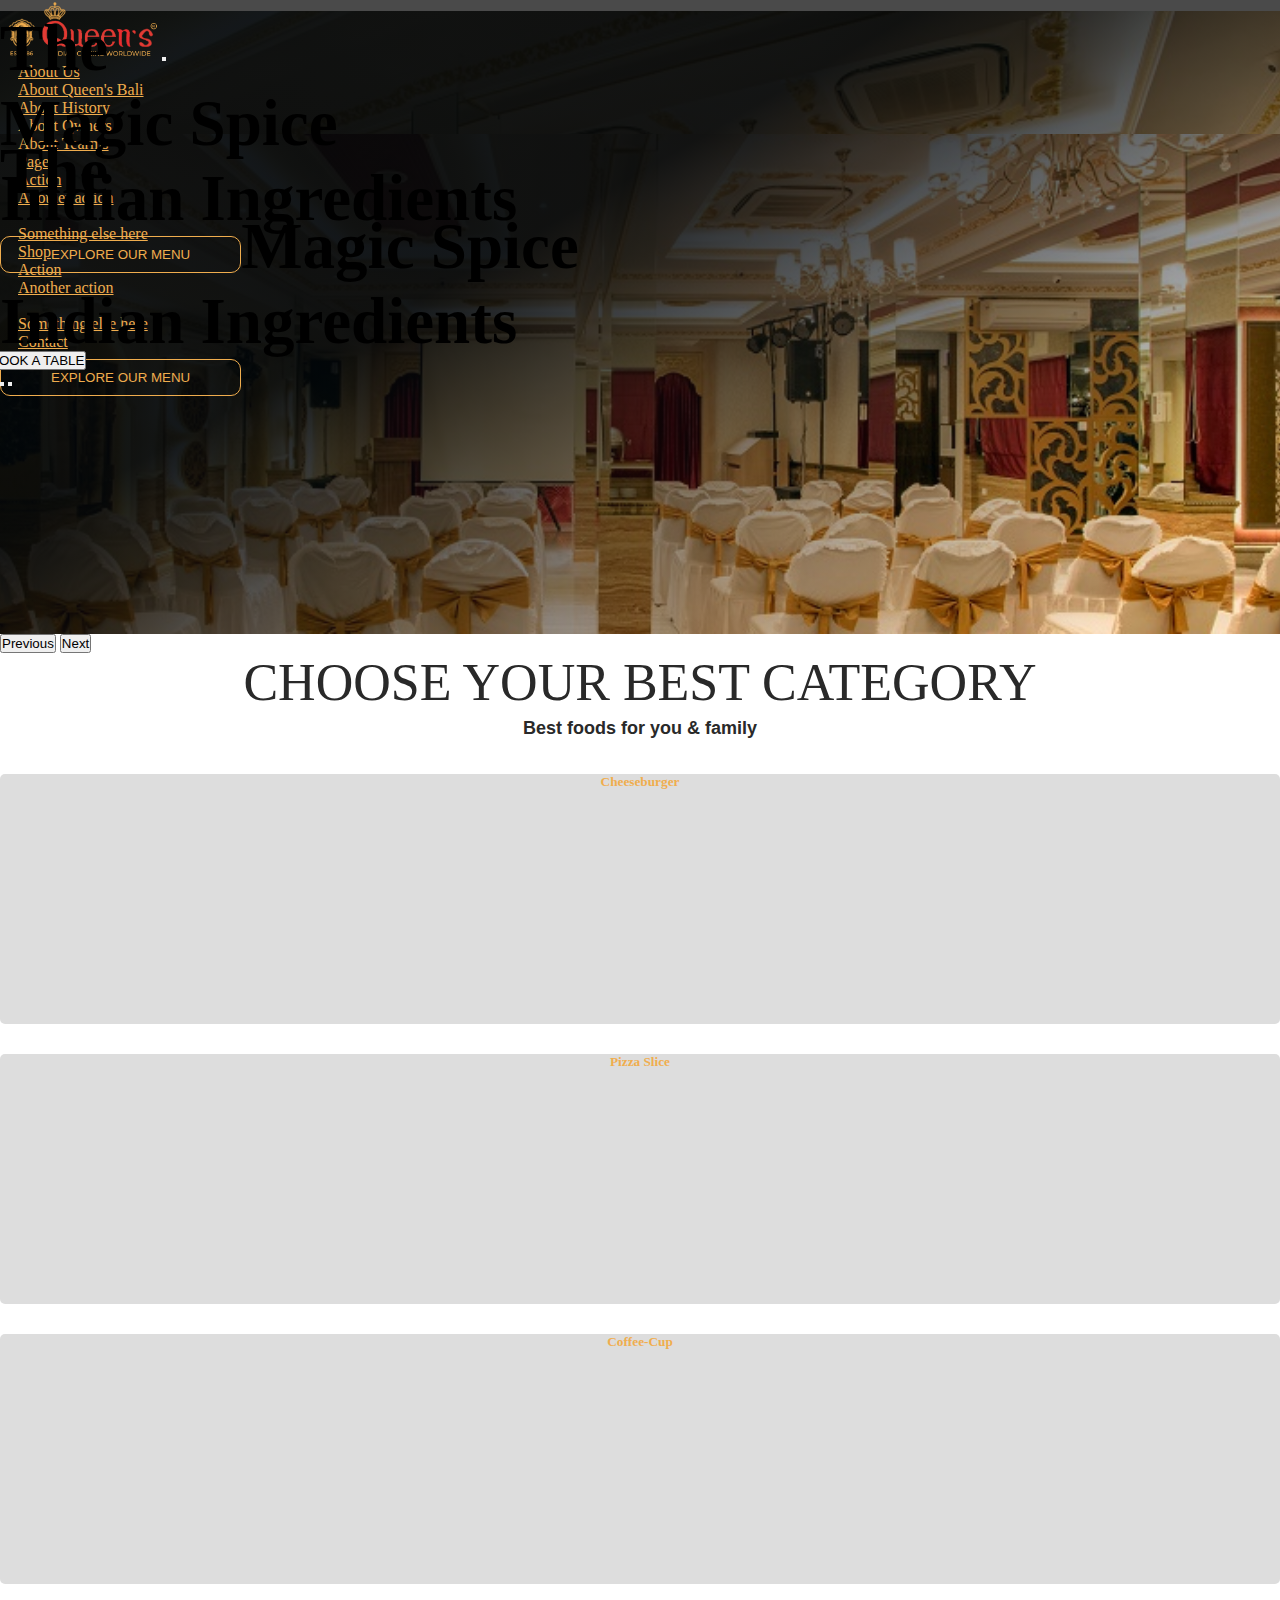
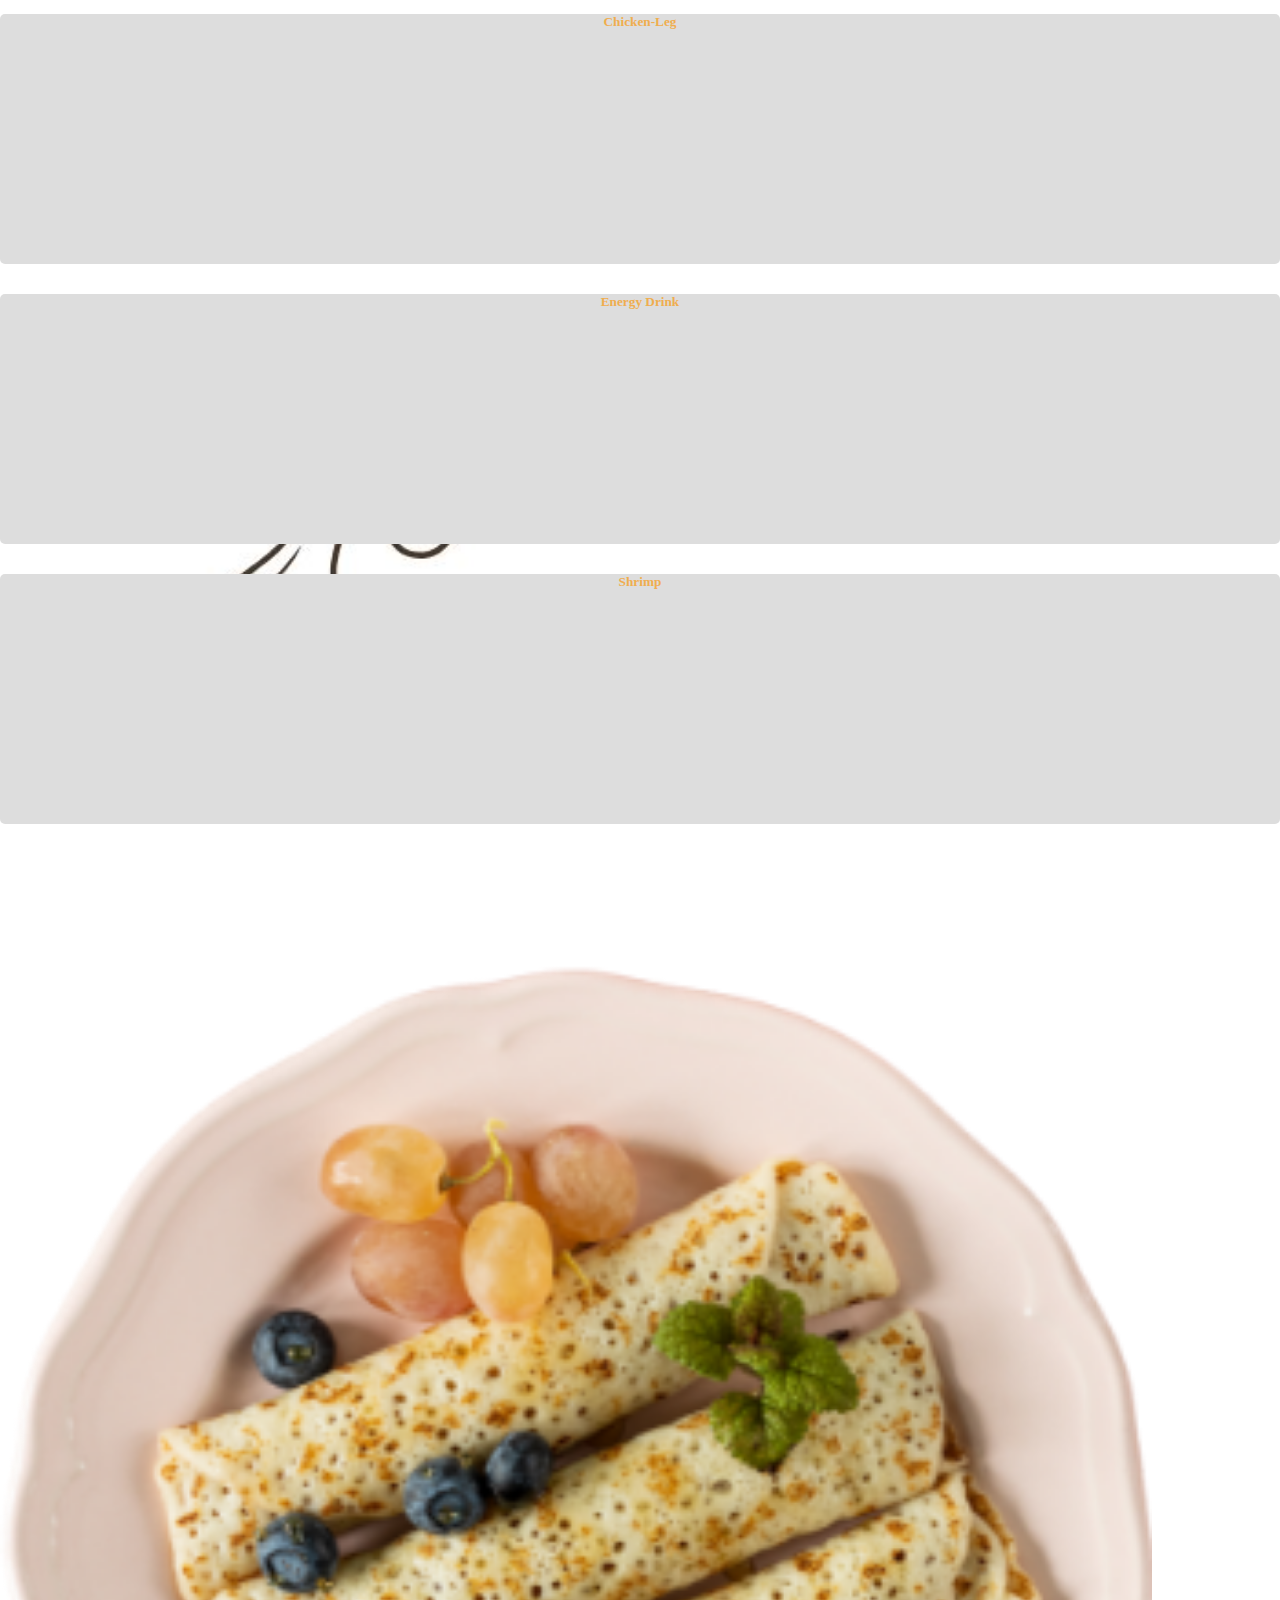
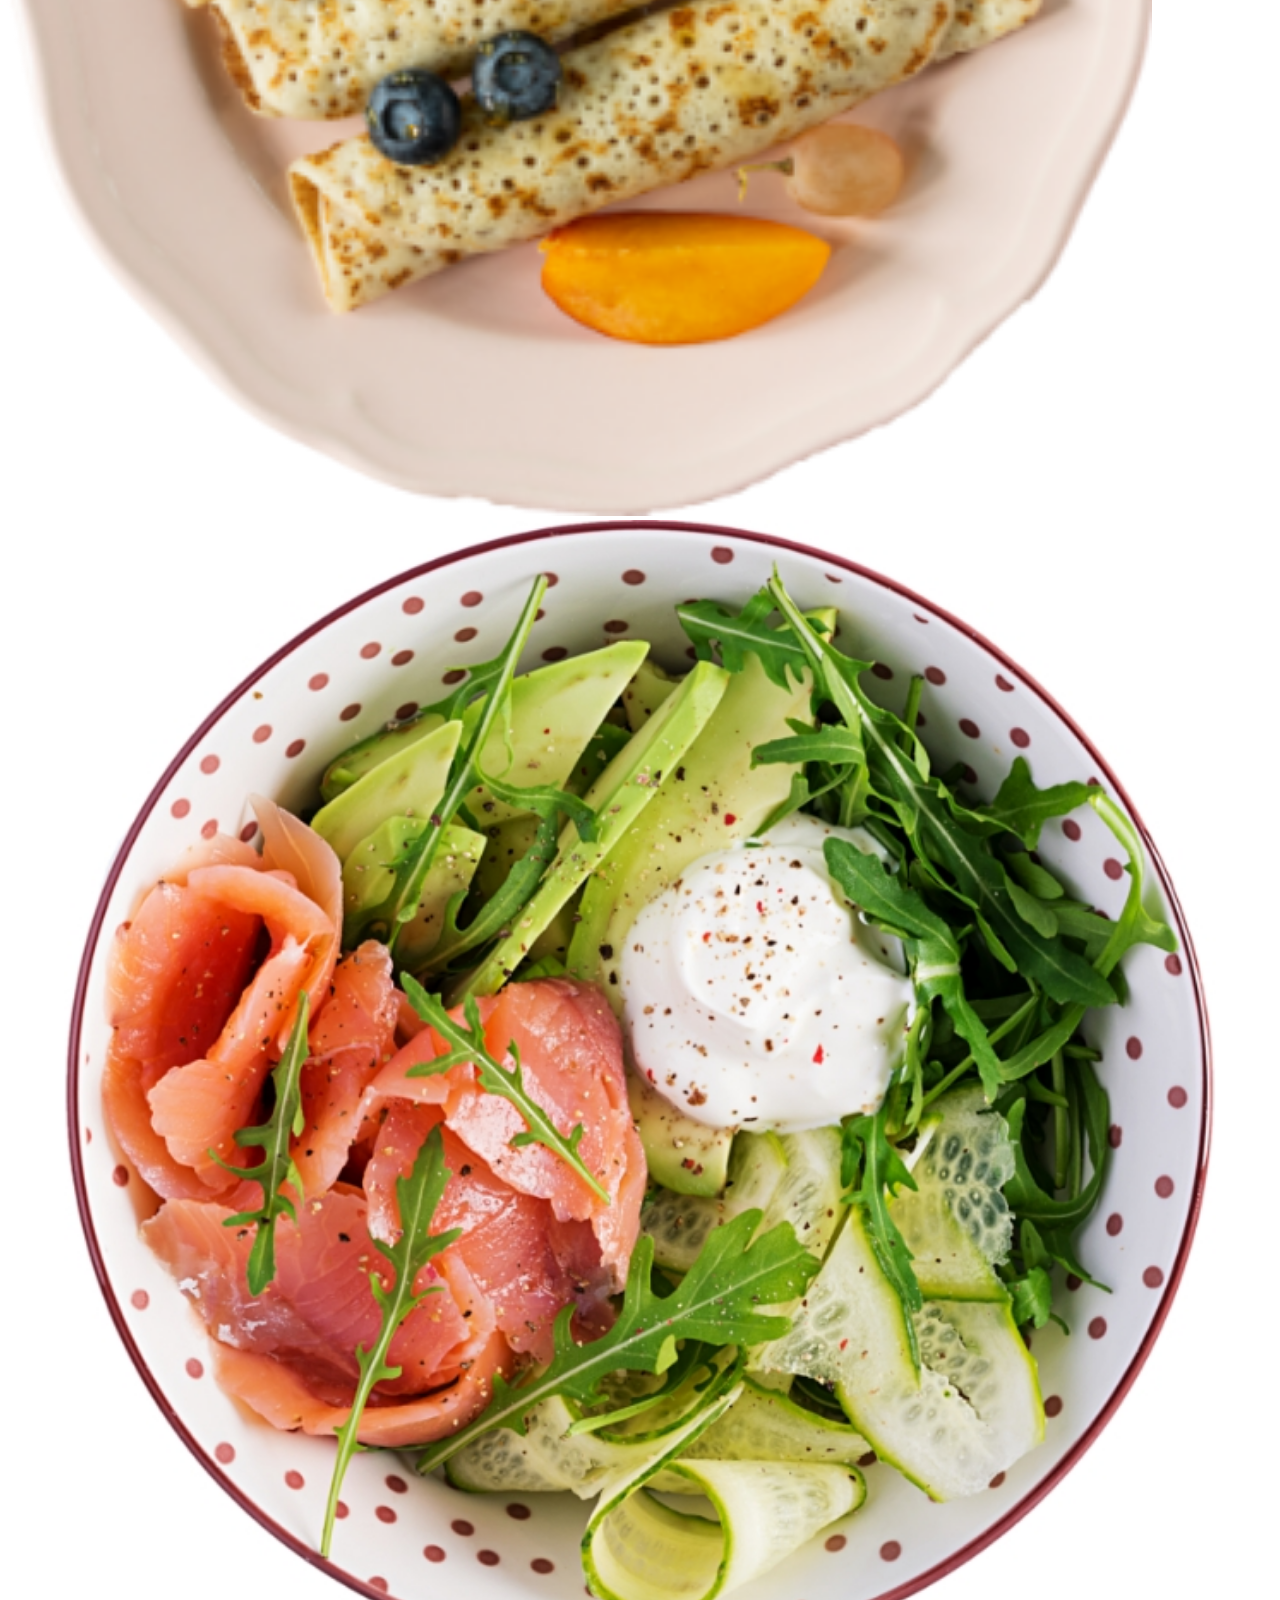
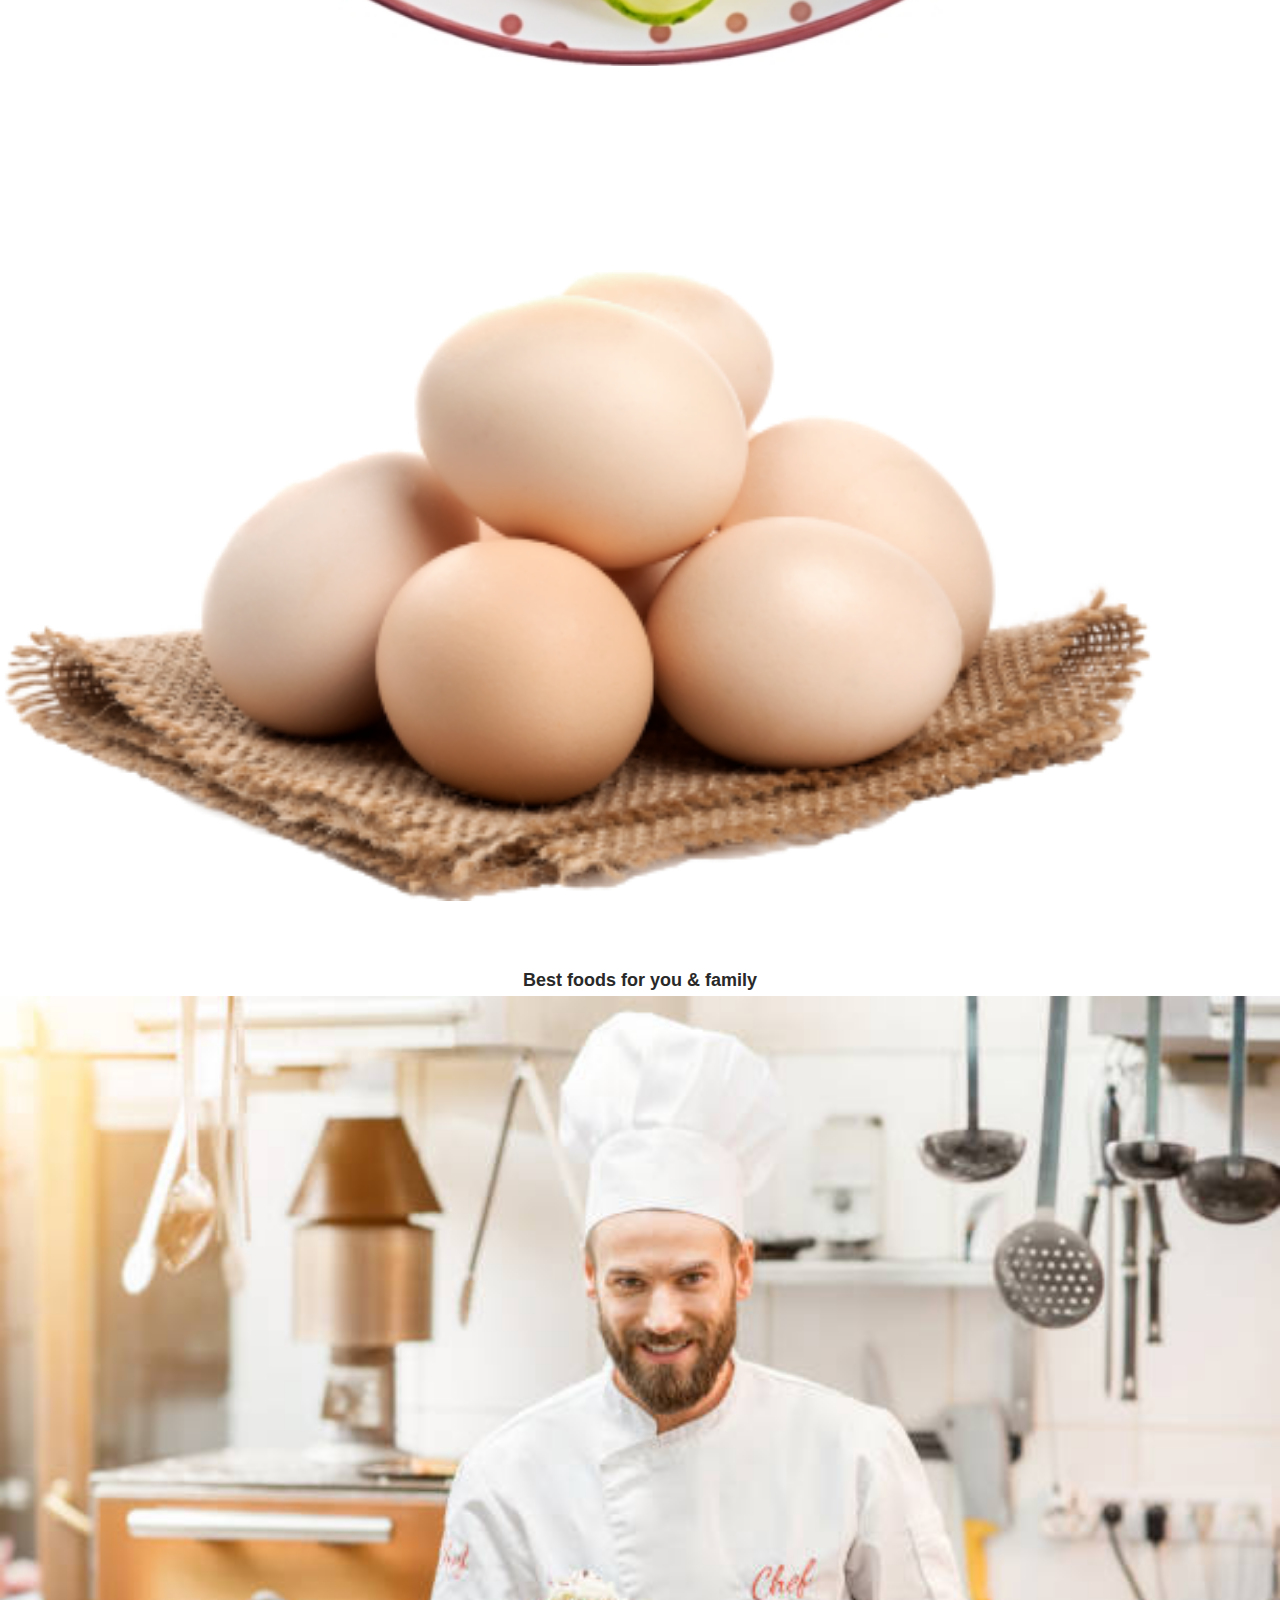
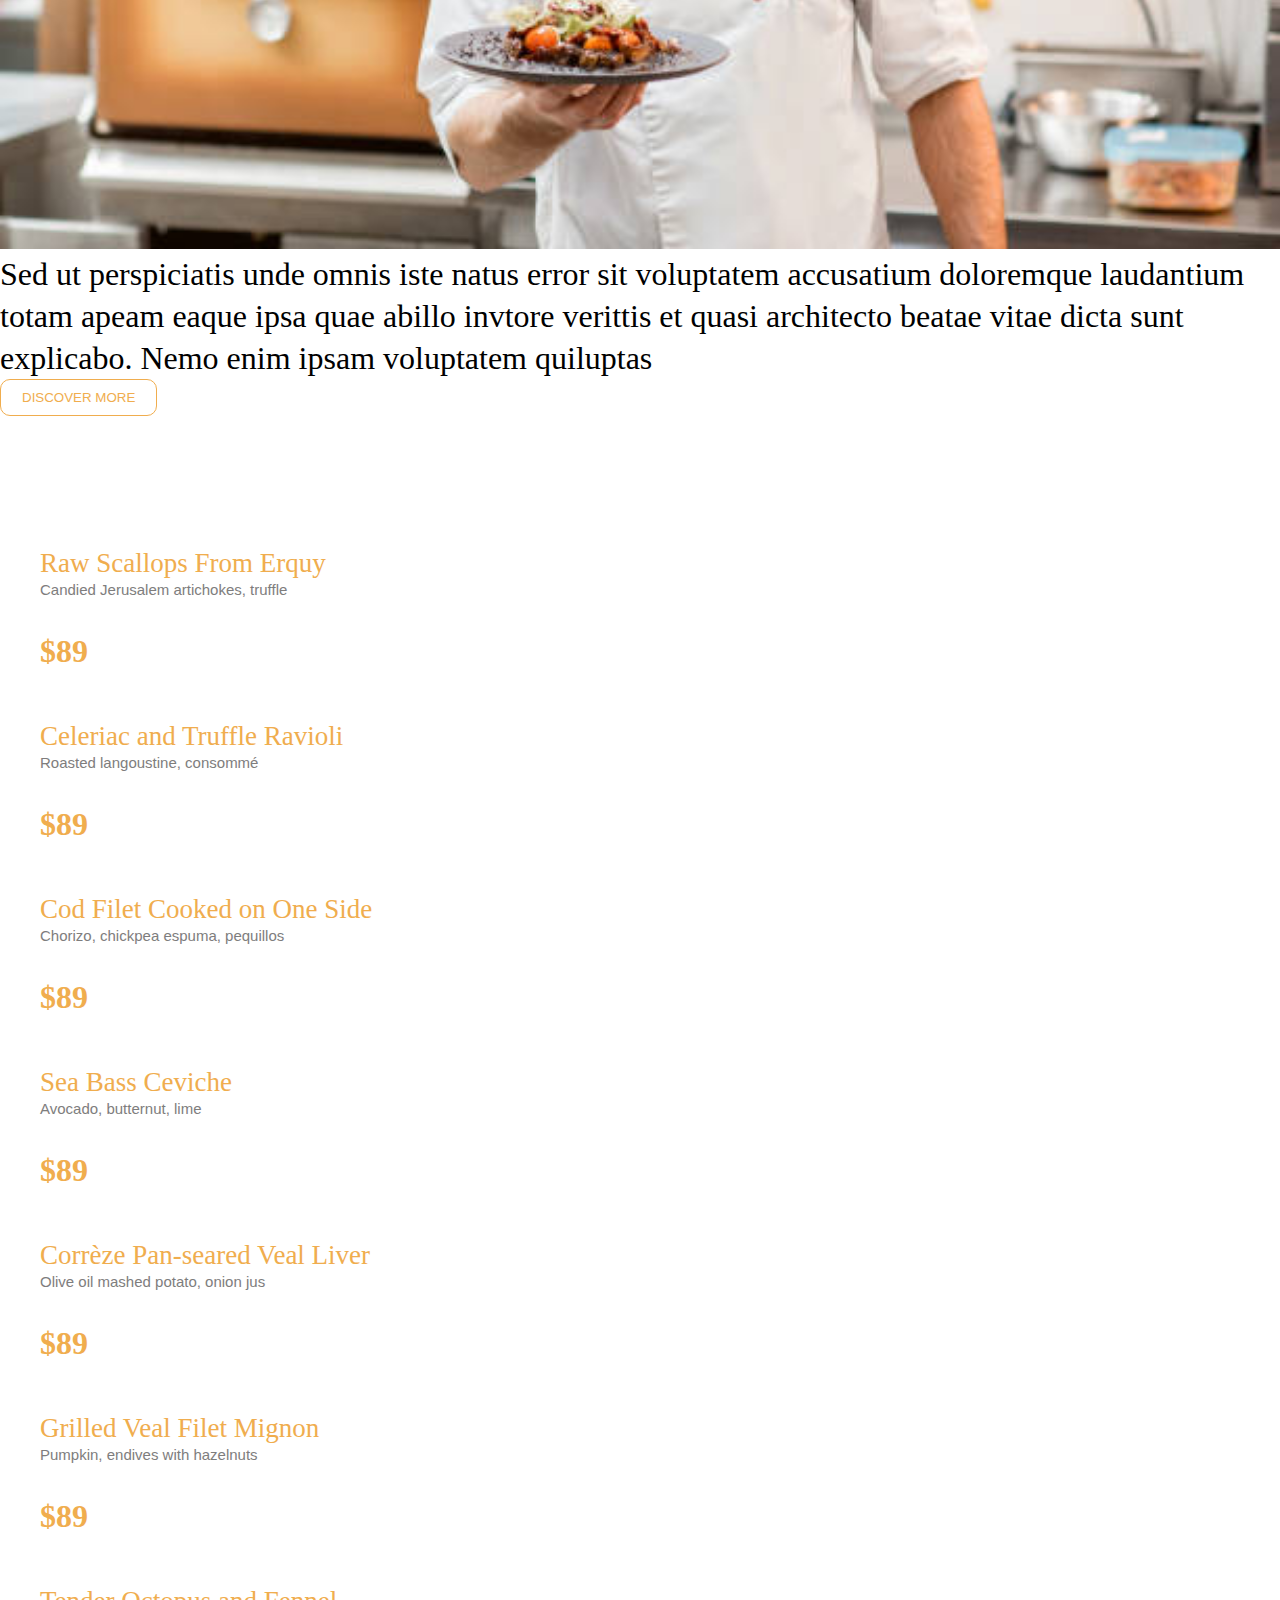
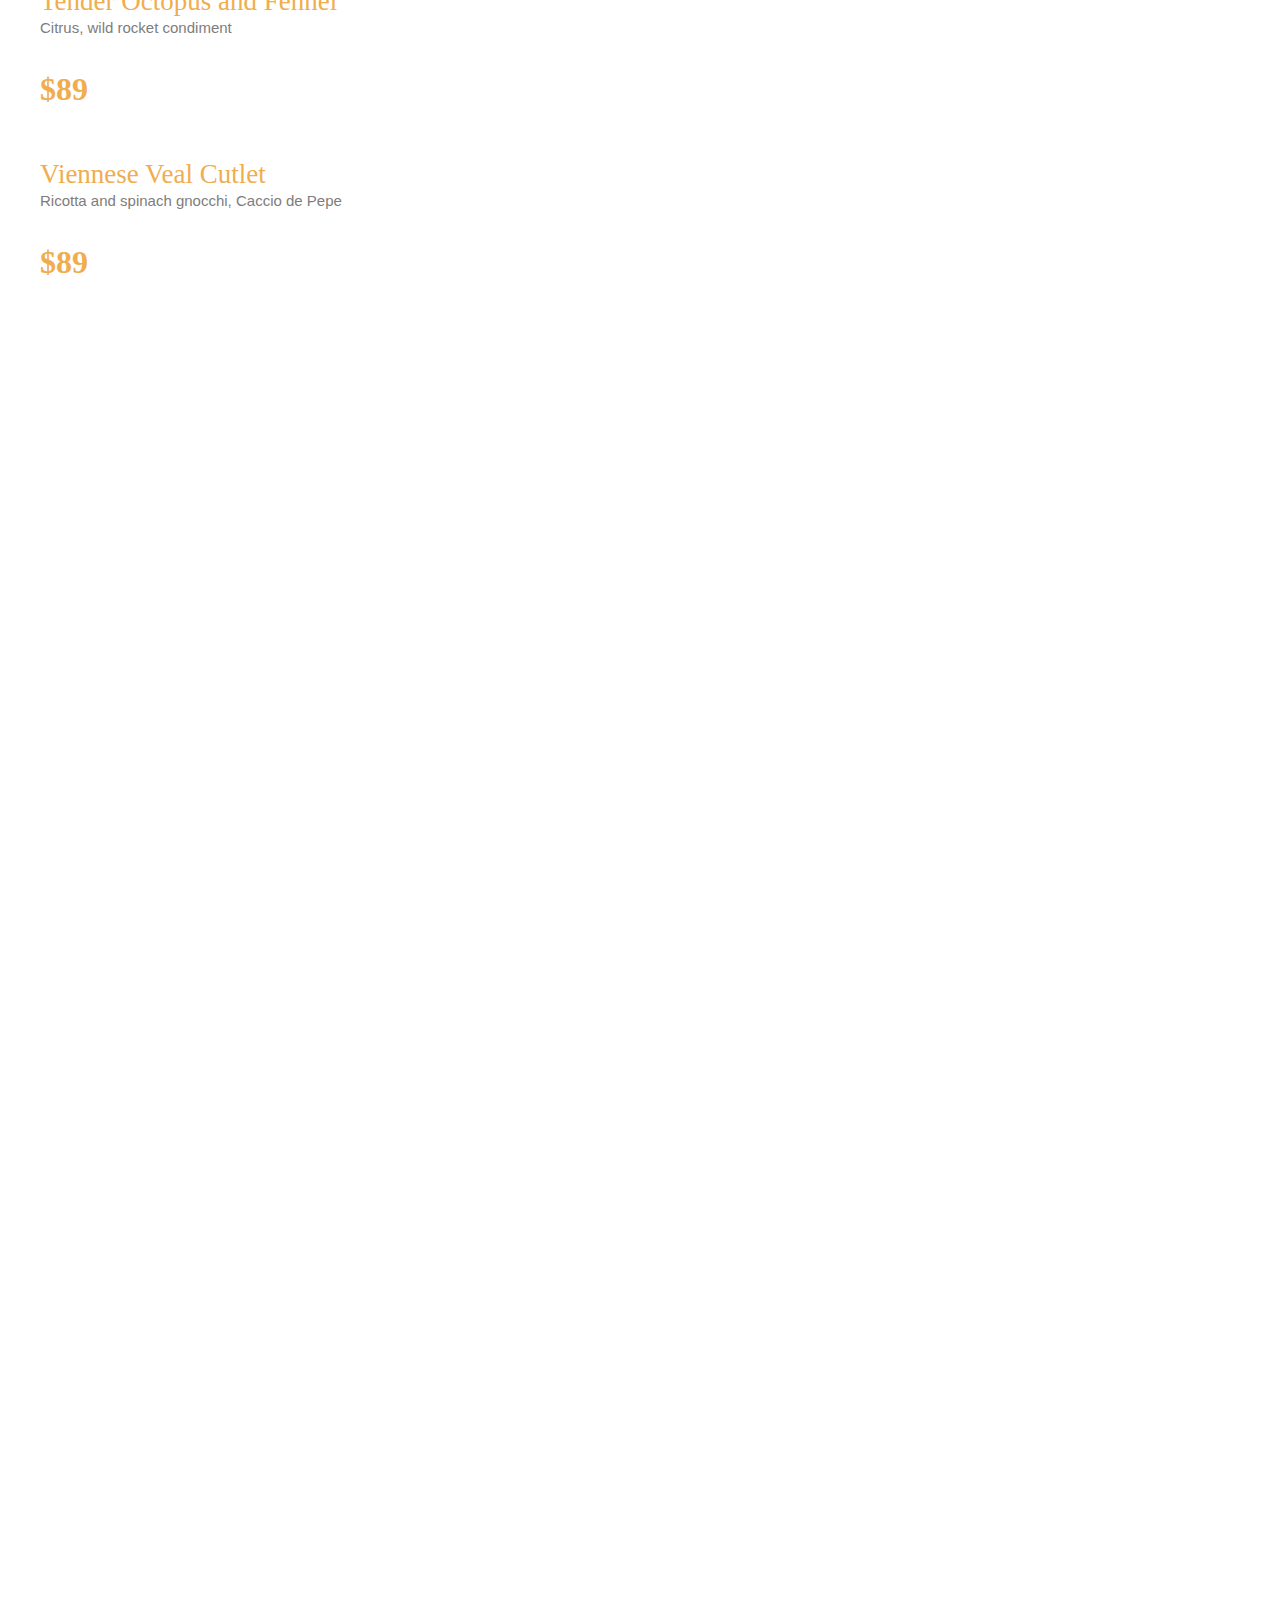
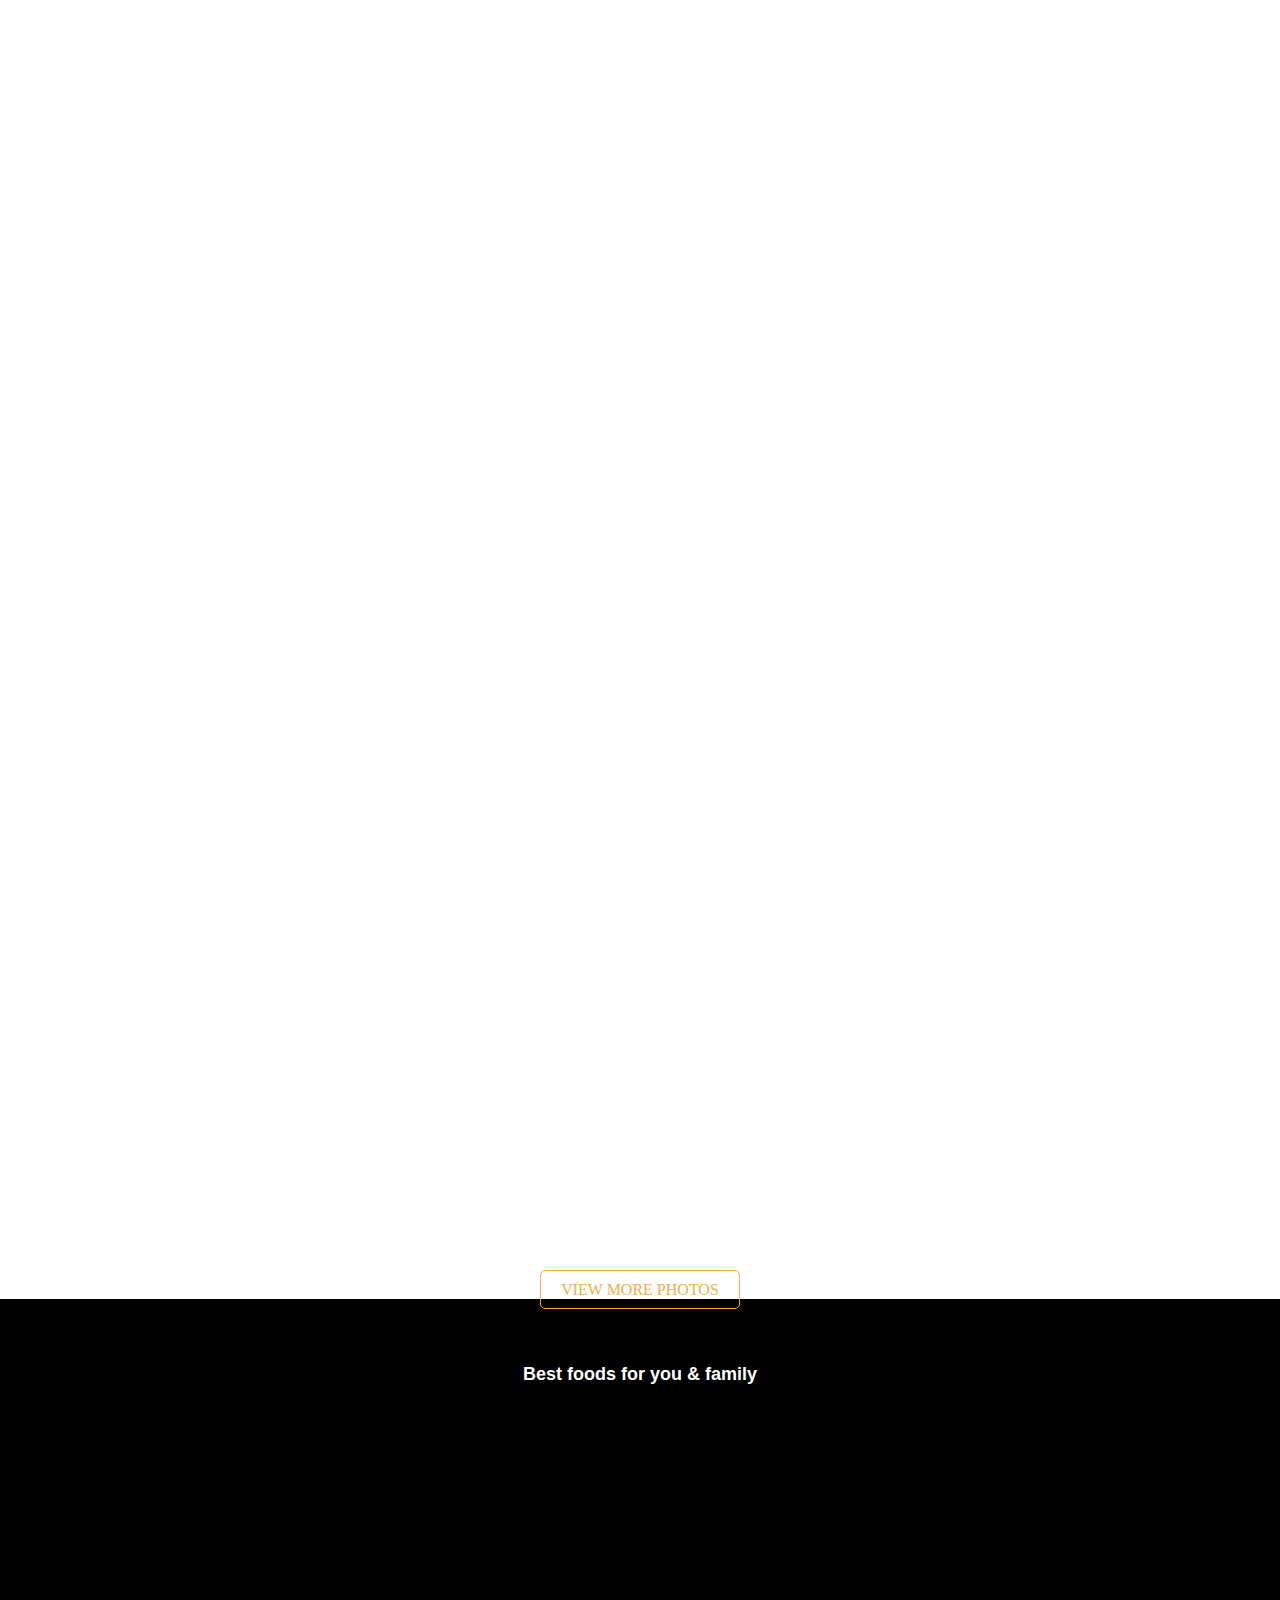
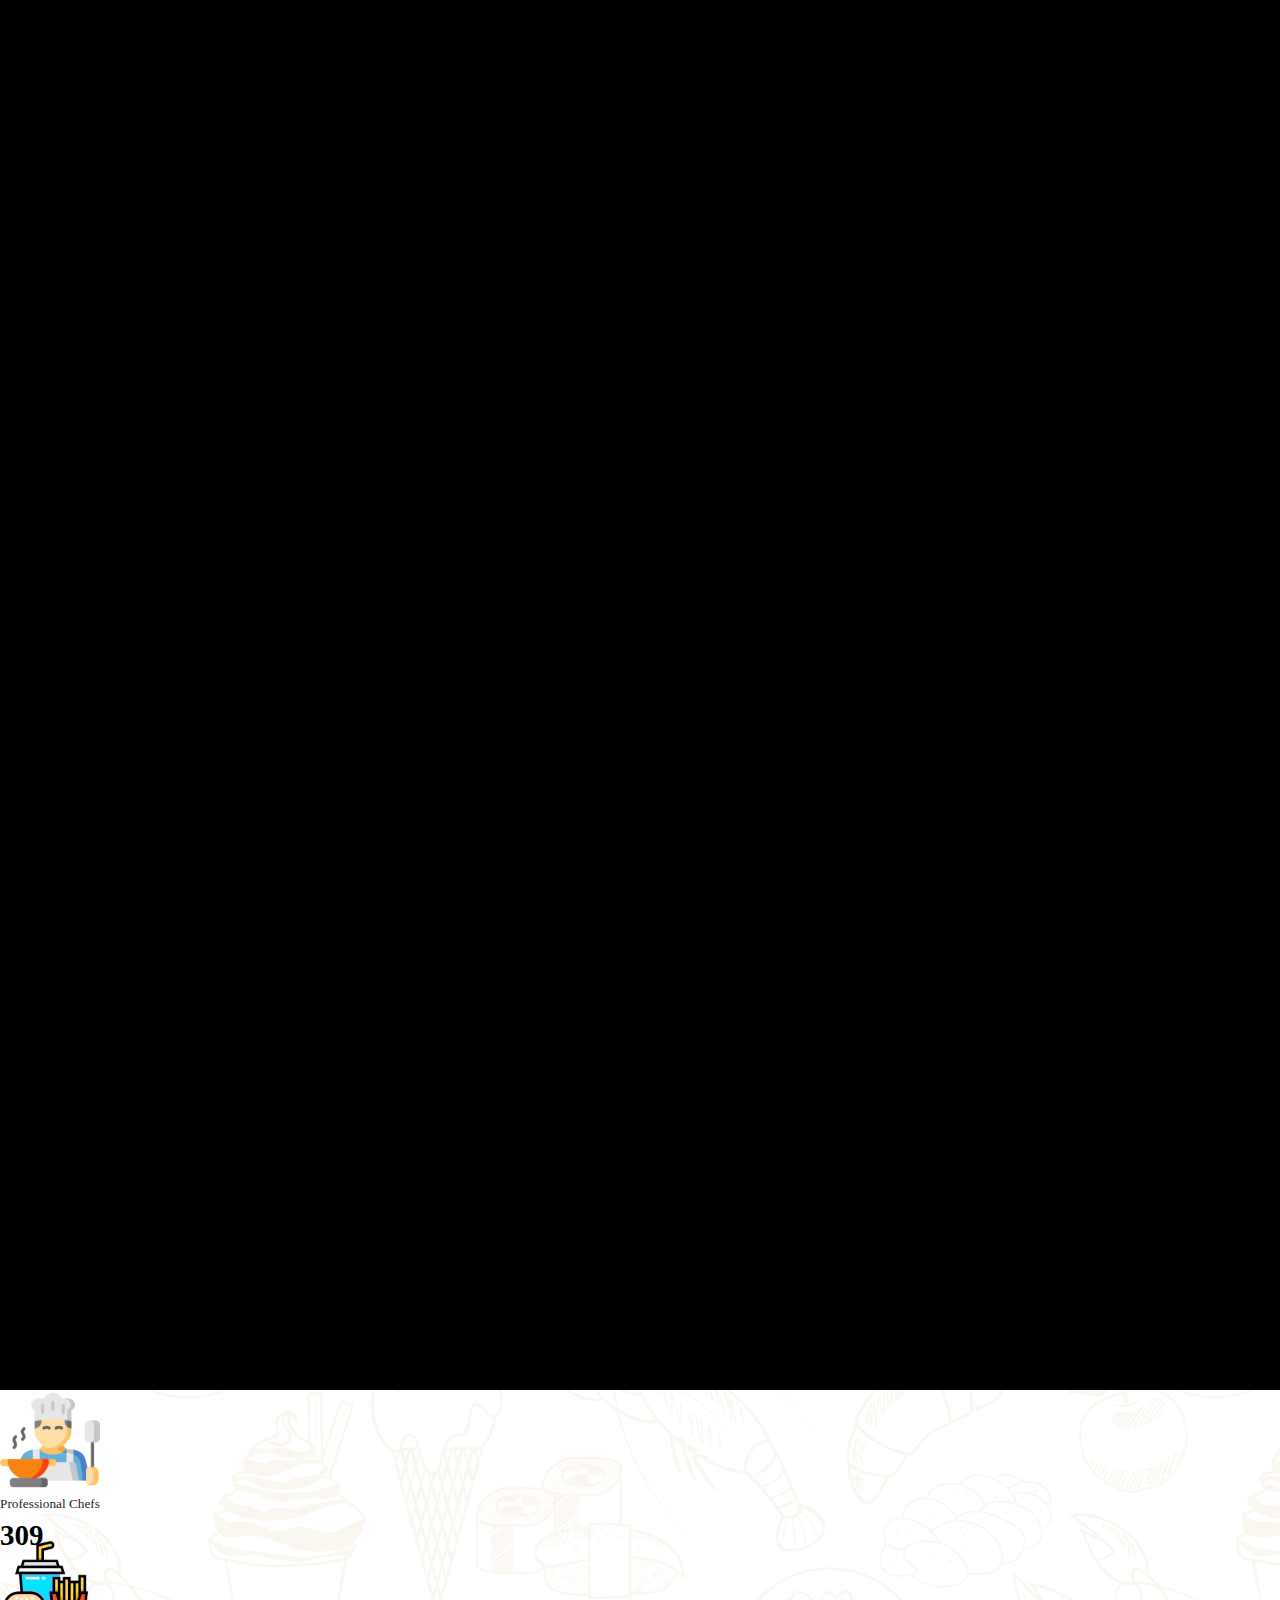
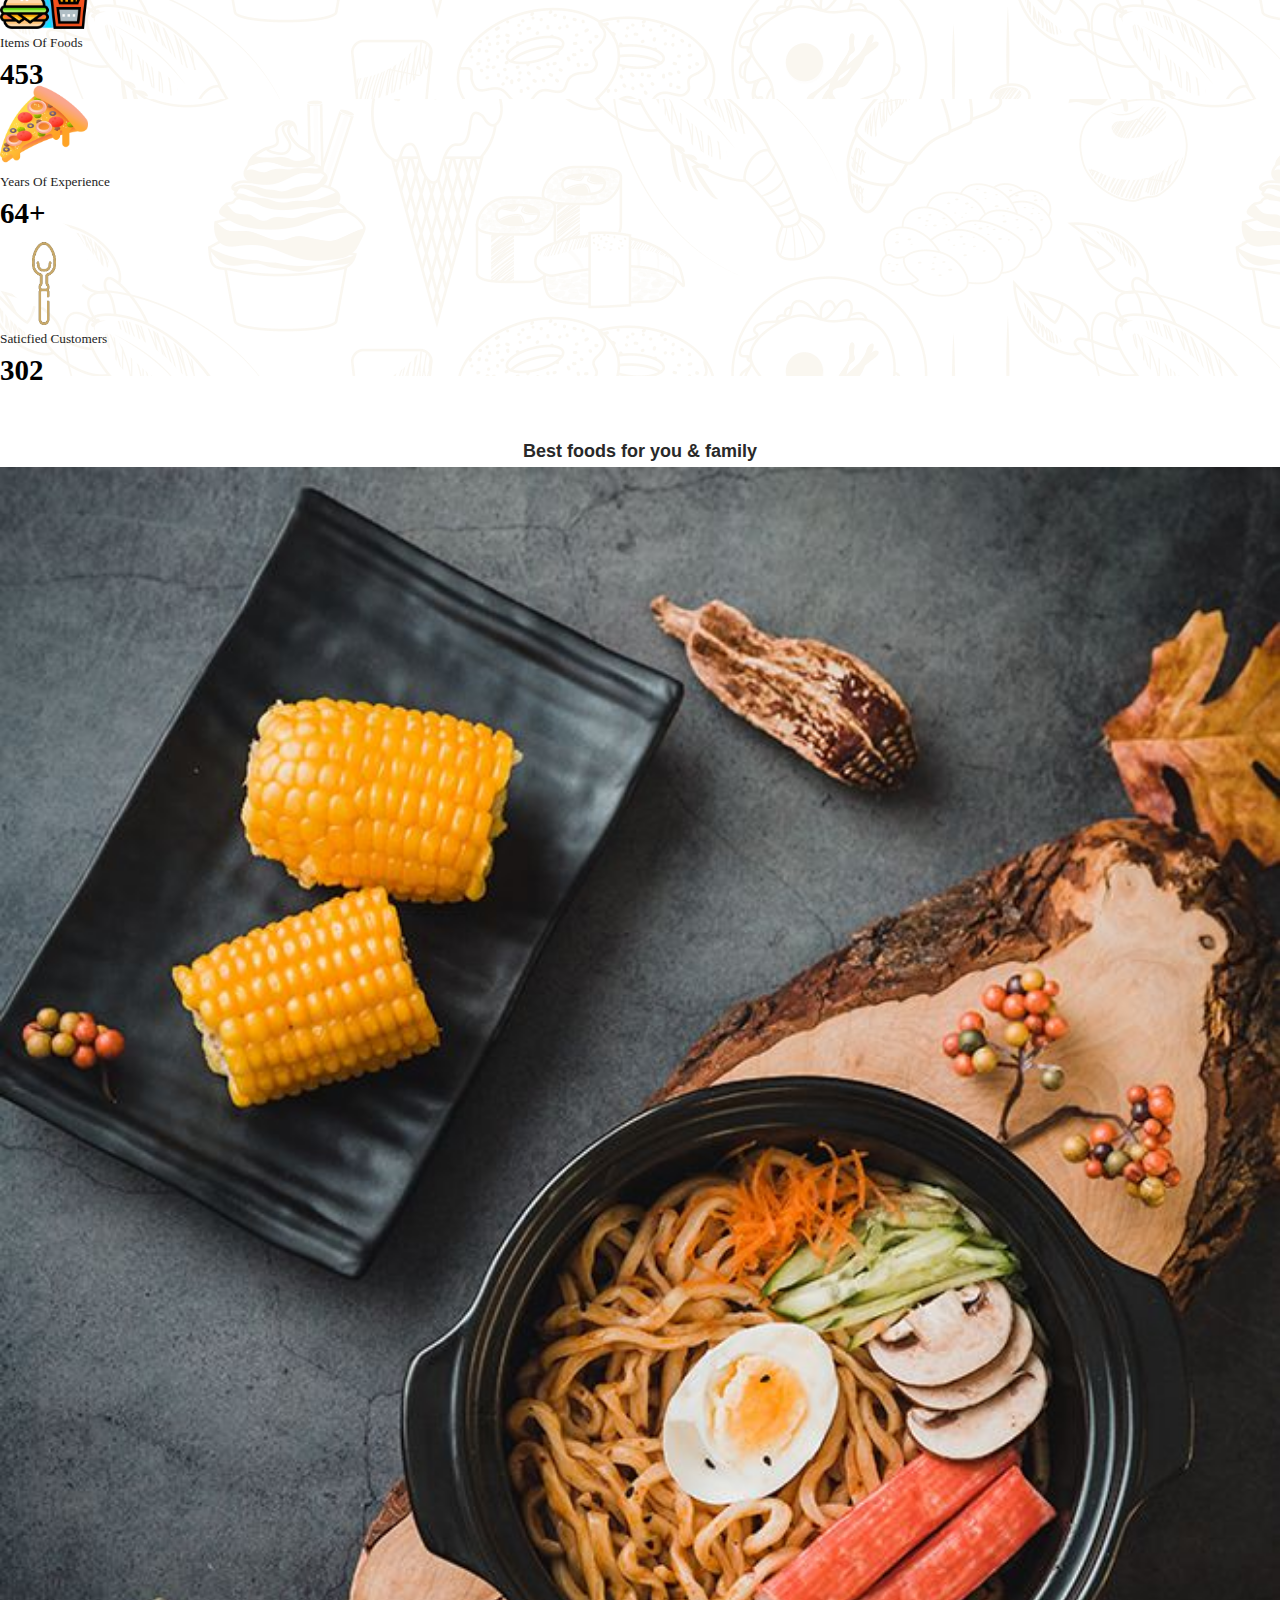
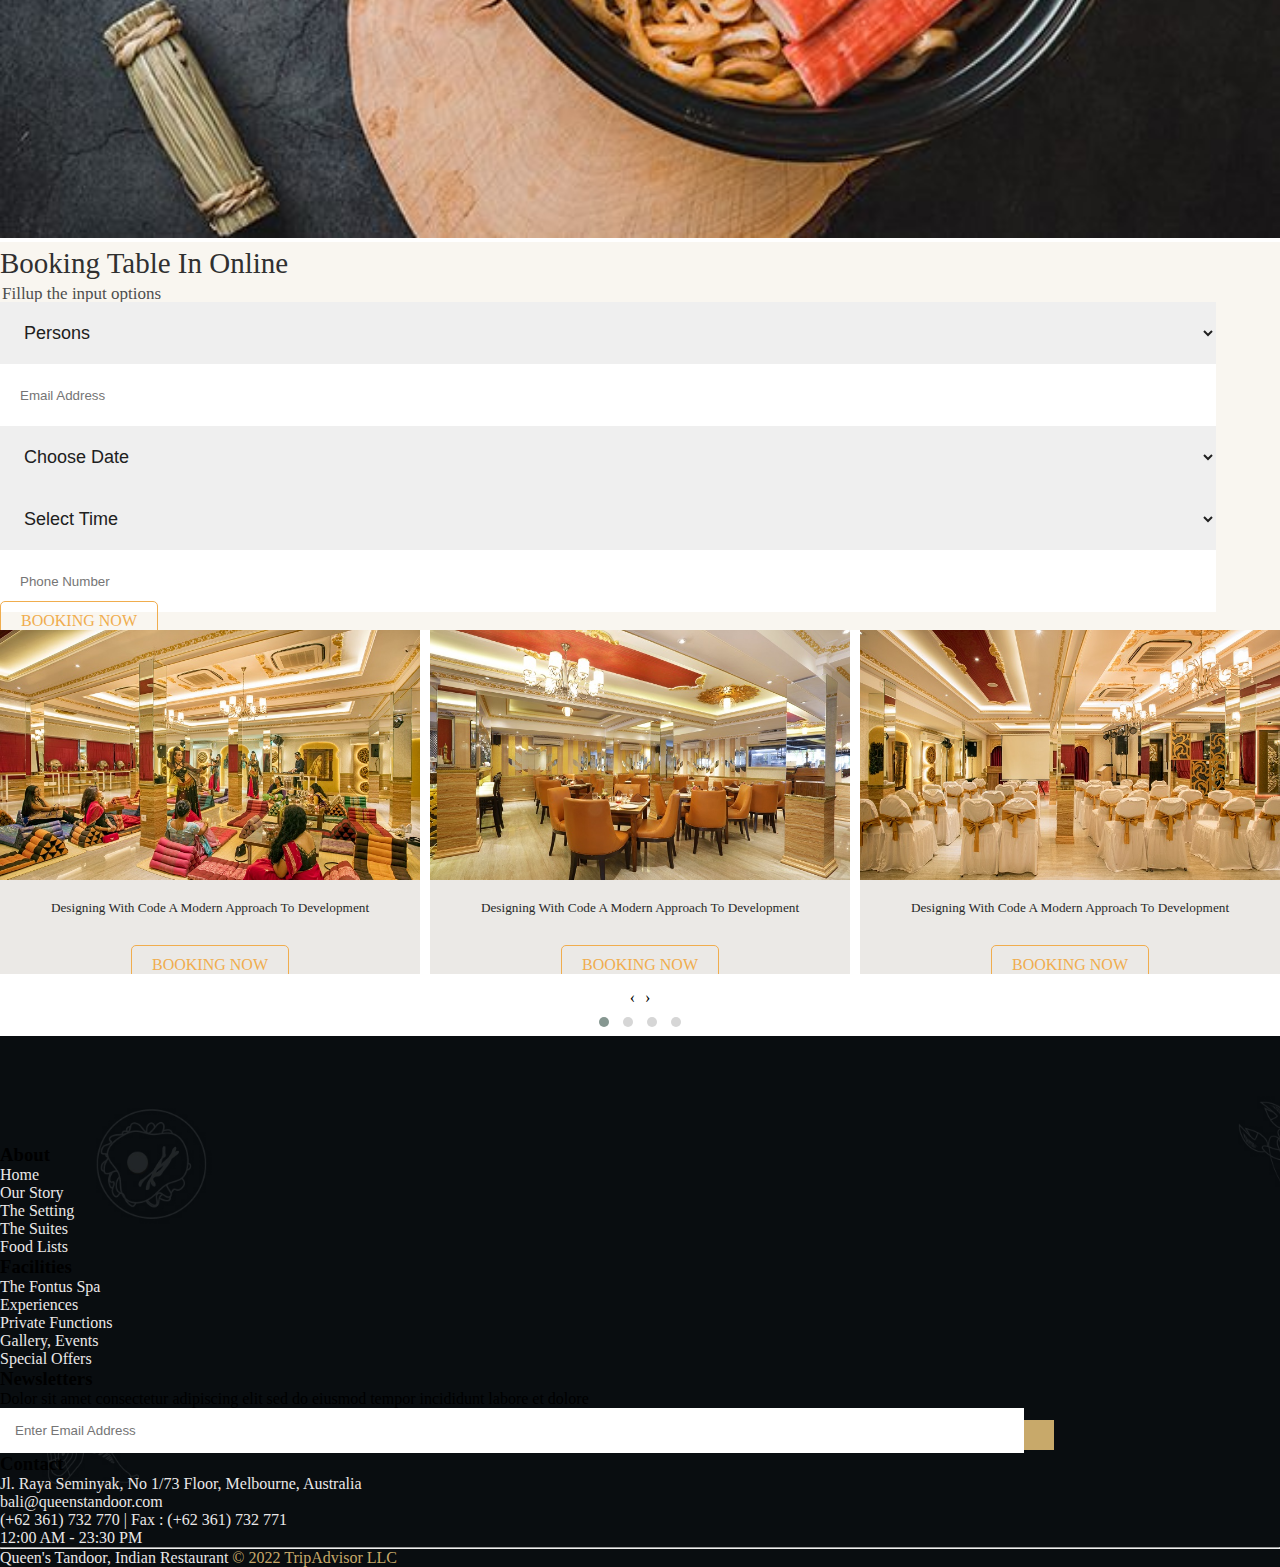
<file: index.html>
<!doctype html>
<html lang="en">
  <head>
    <title>Queen Hostel</title>
    <meta charset="utf-8">
    <meta name="viewport" content="width=device-width, initial-scale=1, shrink-to-fit=no">
    <link rel="stylesheet" href="https://cdn.jsdelivr.net/npm/bootstrap@5.2.0-beta1/dist/css/bootstrap.min.css"  integrity="sha384-0evHe/X+R7YkIZDRvuzKMRqM+OrBnVFBL6DOitfPri4tjfHxaWutUpFmBp4vmVor" crossorigin="anonymous">
    <link rel="stylesheet" href="queen_wolrd_wide.css">
    <link rel="stylesheet" href="https://cdnjs.cloudflare.com/ajax/libs/font-awesome/6.1.2/css/all.min.css" integrity="sha512-1sCRPdkRXhBV2PBLUdRb4tMg1w2YPf37qatUFeS7zlBy7jJI8Lf4VHwWfZZfpXtYSLy85pkm9GaYVYMfw5BC1A==" crossorigin="anonymous" referrerpolicy="no-referrer" />
    <link
    rel="stylesheet"
    href="https://cdnjs.cloudflare.com/ajax/libs/animate.css/4.1.1/animate.min.css"
  />
  <link rel="stylesheet" href="https://cdnjs.cloudflare.com/ajax/libs/OwlCarousel2/2.3.4/assets/owl.carousel.css" integrity="sha512-UTNP5BXLIptsaj5WdKFrkFov94lDx+eBvbKyoe1YAfjeRPC+gT5kyZ10kOHCfNZqEui1sxmqvodNUx3KbuYI/A==" crossorigin="anonymous" referrerpolicy="no-referrer" />
  <link rel="stylesheet" href="https://cdnjs.cloudflare.com/ajax/libs/OwlCarousel2/2.3.4/assets/owl.carousel.css" integrity="sha512-UTNP5BXLIptsaj5WdKFrkFov94lDx+eBvbKyoe1YAfjeRPC+gT5kyZ10kOHCfNZqEui1sxmqvodNUx3KbuYI/A==" crossorigin="anonymous" referrerpolicy="no-referrer" />
  <link rel="stylesheet" href="https://cdnjs.cloudflare.com/ajax/libs/OwlCarousel2/2.3.4/assets/owl.theme.default.css" integrity="sha512-OTcub78R3msOCtY3Tc6FzeDJ8N9qvQn1Ph49ou13xgA9VsH9+LRxoFU6EqLhW4+PKRfU+/HReXmSZXHEkpYoOA==" crossorigin="anonymous" referrerpolicy="no-referrer" />
  <link rel="stylesheet" href="https://unpkg.com/aos@next/dist/aos.css" />
  <link rel="shortcut icon" type="image/jpg" href="05.png"/>
</head>
  <body>

    <div class="container-fluid sticky-top">
        <nav class="navbar navbar-expand-lg navbar-light bg_set_first_cont">
            <div class="container-fluid">
              <a class="navbar-brand" href="#"><img src="07.png" alt="" width="150px" style="margin-left: 20px;"></a>
              <button class="navbar-toggler" type="button" data-bs-toggle="collapse" data-bs-target="#navbarSupportedContent" aria-controls="navbarSupportedContent" aria-expanded="false" aria-label="Toggle navigation">
                <span class="navbar-toggler-icon"></span>
              </button>
              <div class="collapse navbar-collapse mt-2 mx-4 " id="navbarSupportedContent">
                <ul class="navbar-nav me-auto mb-2 mb-lg-0">
                    <li class="nav-item dropdown">
                        <a class="nav-link dropdown-toggle" href="#" id="navbarDropdown" role="button" data-bs-toggle="dropdown" aria-expanded="false">
                          About Us
                        </a>
                        <ul class="dropdown-menu" aria-labelledby="navbarDropdown">
                          <li><a class="dropdown-item" href="#">About Queen's Bali</a></li>
                          <li><a class="dropdown-item" href="#">About History</a></li>
                          <li><a class="dropdown-item">About Qwners</a></li>
                          <li><a class="dropdown-item" href="#">About Tearms</a></li>
                        </ul>
                      </li>
                  <li class="nav-item dropdown">
                    <a class="nav-link dropdown-toggle" href="#" id="navbarDropdown" role="button" data-bs-toggle="dropdown" aria-expanded="false">
                      Page
                    </a>
                    <ul class="dropdown-menu" aria-labelledby="navbarDropdown">
                      <li><a class="dropdown-item" href="#">Action</a></li>
                      <li><a class="dropdown-item" href="#">Another action</a></li>
                      <li><hr class="dropdown-divider"></li>
                      <li><a class="dropdown-item" href="#">Something else here</a></li>
                    </ul>
                  </li>
                  <li class="nav-item dropdown">
                    <a class="nav-link dropdown-toggle" href="#" id="navbarDropdown" role="button" data-bs-toggle="dropdown" aria-expanded="false">
                      Shop
                    </a>
                    <ul class="dropdown-menu" aria-labelledby="navbarDropdown">
                      <li><a class="dropdown-item" href="#">Action</a></li>
                      <li><a class="dropdown-item" href="#">Another action</a></li>
                      <li><hr class="dropdown-divider"></li>
                      <li><a class="dropdown-item" href="#">Something else here</a></li>
                    </ul>
                  </li>
                  <li class="nav-item">
                    <a class="nav-link" href="#" tabindex="-1" aria-disabled="false">Contact</a>
                  </li>
                  
                </ul>
                <form class="d-flex">
                   
                  <button class="btn btn-outline-success" type="submit">BOOK A TABLE</button>
                </form>
              </div>
            </div>
          </nav>
    </div>

    <div class="container-fluid p-0">
        <div id="carouselExampleCaptions" class="carousel slide" data-bs-ride="carousel">
            <div class="carousel-indicators">
              <button type="button" data-bs-target="#carouselExampleCaptions" data-bs-slide-to="0" class="active" aria-current="true" aria-label="Slide 1"></button>
              <button type="button" data-bs-target="#carouselExampleCaptions" data-bs-slide-to="1" aria-label="Slide 2"></button>
              
            </div>
            <div class="carousel-inner">
              <div class="carousel-item active bg_slider">
                
                <div class="carousel-caption d-none d-md-block">
                  <h5 class="slider_text_h5" data-aos="fade-up">The <br> Magic Spice <br> Indian Ingredients</h5>
                  <button class="explore_btnn mt-4">explore our menu</button>
                  
                </div>
              </div>
              <div class="carousel-item bg_slider_2">
                
                <div class="carousel-caption d-none d-md-block">
                  <h5 class="slider_text_h5" data-aos="fade-up">The <br> Magic Spice <br> Indian Ingredients</h5>
                  <button class="explore_btnn mt-4">explore our menu</button>
                  
                </div>
              </div>
              <!-- <div class="carousel-item bg_slider_2">
               
                <div class="carousel-caption d-none d-md-block">
                  <h5>Second slide label</h5>
                  <p>Some representative placeholder content for the second slide.</p>
                </div>
              </div> -->

            </div>
            <button class="carousel-control-prev" type="button" data-bs-target="#carouselExampleCaptions" data-bs-slide="prev">
              <span class="carousel-control-prev-icon" aria-hidden="true"></span>
              <span class="visually-hidden">Previous</span>
            </button>
            <button class="carousel-control-next" type="button" data-bs-target="#carouselExampleCaptions" data-bs-slide="next">
              <span class="carousel-control-next-icon" aria-hidden="true"></span>
              <span class="visually-hidden">Next</span>
            </button>
          </div>
    </div>
    <div class="container-fluid second_section ">
      <h5 class="choose_h5 pt-5  animate__rubberBand" data-aos="zoom-in-up">CHOOSE YOUR BEST CATEGORY</h5>
      <h5 class="best_food_h5">Best foods for you & family</h5>
      <div class="row mt-5">
        <div class="col-lg-6 best_left">
          <div class="row">

            <div class="col-lg-4 col-md-6 mt-2"><div class="slider_box"> 
              <center>
                <i class="fa-solid fa-burger icon_set mt-5"></i>
                <h5 class="cheeseburger_h5">Cheeseburger</h5> 
                <i class="fa-solid fa-arrow-right arrow_i"></i>
              </center>
              </div>
            </div>

            <div class="col-lg-4 col-md-6 mt-2"><div class="slider_box"> 
              <center>
                <i class="fa-solid fa-pizza-slice icon_set mt-5"></i>
                <h5 class="cheeseburger_h5">Pizza Slice</h5>
                <i class="fa-solid fa-arrow-right arrow_i"></i> 
              </center> 
              </div>
            </div>

            <div class="col-lg-4 col-md-6 mt-2">
              <div class="slider_box"> 
              <center>
                <i class="fa-solid fa-mug-hot icon_set mt-5"></i>
                <h5 class="cheeseburger_h5">Coffee-Cup</h5>
                <i class="fa-solid fa-arrow-right arrow_i"></i> 
              </center> 
              </div>
            </div>

          </div>
        </div>
        
        <div class="col-lg-6 best_right">
          <div class="row">
            <div class="col-lg-4 col-md-6 mt-2">
              <div class="slider_box"> 
                <center>
                  <i class="fa-solid fa-drumstick-bite icon_set mt-5"></i> 
                  <h5 class="cheeseburger_h5">Chicken-Leg</h5>
                  <i class="fa-solid fa-arrow-right arrow_i"></i>
                </center> 
              </div>
            </div>

            <div class="col-lg-4 col-md-6 mt-2">
              <div class="slider_box"> 
                <center>
                  <i class="fa-solid fa-martini-glass-citrus icon_set mt-5"></i>
                  <h5 class="cheeseburger_h5">Energy Drink</h5>
                  <i class="fa-solid fa-arrow-right arrow_i"></i> 
                </center> 
              </div>
            </div>

            <div class="col-lg-4 col-md-6 mt-2">
              <div class="slider_box"> 
                <center>
                  <i class="fa-solid fa-shrimp icon_set mt-5"></i>
                  <h5 class="cheeseburger_h5">Shrimp</h5>
                  <i class="fa-solid fa-arrow-right arrow_i"></i> 
                </center> 
              </div>
            </div>

          </div>
        </div>
      </div>
    </div>

    <div class="container-fluid mt-5">
      <div class="row">
        <div class="col-lg-3 col-md-6">
          <img src="imgfood1.png" alt="" class="left_hover_img">
        </div>
        <div class="col-lg-6 col-md-6">
          <center>
            <img src="imgfood2.jpg" alt="" class="left_center_img">
          </center>
        </div>
        <div class="col-lg-3 col-md-6">
          <img src="imgfood3.png" alt="" class="left_right_img">
        </div>
      </div>
    </div>
    <div class="container mt-5 mb-5">
      <h5 class="choose_h5 pt-5 animate__rubberBand" data-aos="zoom-in-up" >WHY CHOOSE US</h5>
      <h5 class="best_food_h5">Best foods for you & family</h5>
      <div class="row mt-5">
        <div class="col-lg-6">
          <img src="istockphoto-641955804-612x612.jpg" alt="" class="left_whetter_img">
        </div>
        <div class="col-lg-6">
          <h5 class="right_w_c px-2 ">
            Sed ut perspiciatis unde omnis iste natus error sit voluptatem accusatium doloremque laudantium totam apeam eaque ipsa quae abillo invtore verittis et quasi architecto beatae vitae dicta sunt explicabo. Nemo enim ipsam voluptatem quiluptas
          </h5>
          <button class="discover_more_btnn mt-2 mx-2">DISCOVER MORE</button>
        </div>
      </div>
    </div>

    <div class="container-fluid">
      <div class="row back_acct">
        <h5 class="choose_h55 pt-5 animate__rubberBand" data-aos="flip-right">WHY CHOOSE US</h5>
          <h5 class="best_food_h55">Best foods for you & family</h5>
        <div class="col-lg-6 col-md-6 col-sm-12">
          <div class="row ">


            <div class="col-lg-12 hover_dish_1 m-2">
              <div class="row">
                <div class="col-lg-8">
                  <h5 class="raww_h5 px-2 pt-4">Raw Scallops From Erquy</h5>
                  <p class="candied_p px-2">Candied Jerusalem artichokes, truffle</p>
                </div>
                <div class="col-lg-4">
                  <h1 class="doller_h1 px-5">$89</h1>
                </div>
              </div>
            </div>


            <div class="col-lg-12 hover_dish_1 m-2">
             <div class="row">
                <div class="col-lg-8">
                  <h5 class="raww_h5 px-2 pt-4">Celeriac and Truffle Ravioli</h5>
                  <p class="candied_p px-2">Roasted langoustine, consommé</p>
                </div>
                <div class="col-lg-4">
                  <h1 class="doller_h1 px-5">$89</h1>
                </div>
              </div> 
            </div>


            <div class="col-lg-12 hover_dish_1 m-2">
              <div class="row">
                <div class="col-lg-8">
                  <h5 class="raww_h5 px-2 pt-4">Cod Filet Cooked on One Side</h5>
                  <p class="candied_p px-2">Chorizo, chickpea espuma, pequillos</p>
                </div>
                <div class="col-lg-4">
                  <h1 class="doller_h1 px-5">$89</h1>
                </div>
              </div>
            </div>


            <div class="col-lg-12 hover_dish_1 m-2">
              <div class="row">
                <div class="col-lg-8">
                  <h5 class="raww_h5 px-2 pt-4">Sea Bass Ceviche</h5>
                  <p class="candied_p px-2">Avocado, butternut, lime</p>
                </div>
                <div class="col-lg-4">
                  <h1 class="doller_h1 px-5">$89</h1>
                </div>
              </div>
            </div>

          </div>
        </div>

        <div class="col-lg-6 col-md-6 col-sm-12">
          <div class="row ">
            <div class="col-lg-12 hover_dish_1 m-2">
              <div class="row">
                <div class="col-lg-8">
                  <h5 class="raww_h5 px-2 pt-4">Corrèze Pan-seared Veal Liver</h5>
                  <p class="candied_p px-2">Olive oil mashed potato, onion jus</p>
                </div>
                <div class="col-lg-4">
                  <h1 class="doller_h1 px-5">$89</h1>
                </div>
              </div>
            </div>


            <div class="col-lg-12 hover_dish_1 m-2">
              <div class="row">
                <div class="col-lg-8">
                  <h5 class="raww_h5 px-2 pt-4">Grilled Veal Filet Mignon</h5>
                  <p class="candied_p px-2">Pumpkin, endives with hazelnuts</p>
                </div>
                <div class="col-lg-4">
                  <h1 class="doller_h1 px-5">$89</h1>
                </div>
              </div>
            </div>


            <div class="col-lg-12 hover_dish_1 m-2">
              <div class="row">
                <div class="col-lg-8">
                  <h5 class="raww_h5 px-2 pt-4">Tender Octopus and Fennel</h5>
                  <p class="candied_p px-2">Citrus, wild rocket condiment</p>
                </div>
                <div class="col-lg-4">
                  <h1 class="doller_h1 px-5">$89</h1>
                </div>
              </div>
            </div>


            <div class="col-lg-12 hover_dish_1 m-2">
              <div class="row">
                <div class="col-lg-8">
                  <h5 class="raww_h5 px-2 pt-4">Viennese Veal Cutlet</h5>
                  <p class="candied_p px-2">Ricotta and spinach gnocchi, Caccio de Pepe</p>
                </div>
                <div class="col-lg-4">
                  <h1 class="doller_h1 px-5">$89</h1>
                </div>
              </div>
            </div>


          </div>
        </div>

      </div>
    </div>

    <div class="container-fluid mt-5 mb-5">
      <div class="row">
        <div class="col-lg-5 px-2 animate__rubberBand" data-aos="zoom-in">
          <div class="row family_package_dish_img">
            <div class="family_package_dish_img_in">
              <h5 class="arrow_h5"><i class="fa-solid fa-arrow-right"></i></h5>
              <h5 class="arrow_h55">Family Package Dish</h5>
              <p class="arrow_p">Family Package Dish</p>
            </div>
          </div>
        </div>

        <div class="col-lg-3 family_package_dish_img_center animate__rubberBand" data-aos="zoom-in">
          <div class="family_package_dish_img_center_in">
            <h5 class="arrow_h5"><i class="fa-solid fa-arrow-right"></i></h5>
              <h5 class="arrow_h55">Family Package Dish</h5>
              <p class="arrow_p">Family Package Dish</p>
          </div>
        </div>
        <div class="col-lg-3 family_package_dish_img_right animate__rubberBand" data-aos="zoom-in">
          <div class="family_package_dish_img_right_in">
            <h5 class="arrow_h5"><i class="fa-solid fa-arrow-right"></i></h5>
            <h5 class="arrow_h55">Family Package Dish</h5>
              <p class="arrow_p">Family Package Dish</p>
          </div>
        </div>
      </div>
    </div>
    




    <div class="container-fluid mt-5 mb-5">
      <div class="row">
        

        <div class="col-lg-3 family_package_dish_img_center animate__rubberBand" data-aos="zoom-in" style="margin-left: 27px;">
          <div class="family_package_dish_img_center_in" >
            <h5 class="arrow_h5"><i class="fa-solid fa-arrow-right"></i></h5>
              <h5 class="arrow_h55">Family Package Dish</h5>
              <p class="arrow_p">Family Package Dish</p>
          </div>
        </div>
        <div class="col-lg-3 family_package_dish_img_right animate__rubberBand" data-aos="zoom-in">
          <h5 class="arrow_h5"><i class="fa-solid fa-arrow-right"></i></h5>
          <div class="family_package_dish_img_right_in">
            <h5 class="arrow_h55">Family Package Dish</h5>
              <p class="arrow_p">Family Package Dish</p>
          </div>
        </div>
        <div class="col-lg-5 px-2">
          <div class="row family_package_dish_img animate__rubberBand" data-aos="zoom-in">
            <div class="family_package_dish_img_in">
              <h5 class="arrow_h5"><i class="fa-solid fa-arrow-right"></i></h5>
              <h5 class="arrow_h55">Family Package Dish</h5>
              <p class="arrow_p">Family Package Dish</p>
            </div>
          </div>
        </div>
        <center class="mt-5"><a href="" class="butn_center">VIEW MORE PHOTOS</a></center>
      </div>
    </div>


    <div class="container-fluid">
      <div class="row meet_black pb-5">
        <h5 class="choose_h5 pt-5 professinal_h5 animate__rubberBand" data-aos="flip-right">MEET PROFESSIONAL CHEFS</h5>
        <h5 class="best_food_h5 professinal_h5">Best foods for you & family</h5>
        <div class="row pt-5 p-4 animate__rubberBand" data-aos="fade-up">
          <div class="col-lg-3 col-md-6 col-sm-12">
            <div class="chefs1 mt-4">
              <div class="chefs1_in">
                <h5 class="thomas_h5 pt-2">Thomas A. Peachey</h5>
                <p class="main_chefs">Main Chefs</p>
                <h5 class="icons_chefs">
                  <i class="fa-brands fa-facebook-f border_icon"></i>
                  <i class="fa-brands fa-twitter border_icon_2"></i>
                  <i class="fa-brands fa-youtube border_icon_3"></i>
                  <i class="fa-brands fa-linkedin border_icon_4"></i>
                </h5>
              </div>

            </div>
          </div>

          <div class="col-lg-3 col-md-6 col-sm-12">
            <div class="chefs2 mt-4">
              <div class="chefs1_in">
                <h5 class="thomas_h5 pt-2">Thomas A. Peachey</h5>
                <p class="main_chefs">Main Chefs</p>
                <h5 class="icons_chefs">
                  <i class="fa-brands fa-facebook-f border_icon"></i>
                  <i class="fa-brands fa-twitter border_icon_2"></i>
                  <i class="fa-brands fa-youtube border_icon_3"></i>
                  <i class="fa-brands fa-linkedin border_icon_4"></i>
                </h5>
              </div>

            </div>
          </div>

          <div class="col-lg-3 col-md-6 col-sm-12">
            <div class="chefs3 mt-4">
              <div class="chefs1_in">
                <h5 class="thomas_h5 pt-2">Thomas A. Peachey</h5>
                <p class="main_chefs">Main Chefs</p>
                <h5 class="icons_chefs">
                  <i class="fa-brands fa-facebook-f border_icon"></i>
                  <i class="fa-brands fa-twitter border_icon_2"></i>
                  <i class="fa-brands fa-youtube border_icon_3"></i>
                  <i class="fa-brands fa-linkedin border_icon_4"></i>
                </h5>
              </div>

            </div>
          </div>

          <div class="col-lg-3 col-md-6 col-sm-12">
            <div class="chefs4 mt-4">
              <div class="chefs1_in">
                <h5 class="thomas_h5 pt-2">Thomas A. Peachey</h5>
                <p class="main_chefs">Main Chefs</p>
                <h5 class="icons_chefs">
                  <i class="fa-brands fa-facebook-f border_icon"></i>
                  <i class="fa-brands fa-twitter border_icon_2"></i>
                  <i class="fa-brands fa-youtube border_icon_3"></i>
                  <i class="fa-brands fa-linkedin border_icon_4"></i>
                </h5>
              </div>

            </div>
          </div>

        </div>
      </div>
    </div>

    <div class="container-fluid">
      <div class="row ice_cream_bg pt-4 pb-5">
        <div class="col-lg-3 col-md-6 col-md-12 text-center mt-5 set_hover_empliment">
          <img src="cooking.png" alt="" width="100px" class="fast_food_blend_hover">
          <h5 class="professional_h55 mt-2">Professional Chefs</h5>
          <h5 class="frof_count">309</h5>
        </div>
        <div class="col-lg-3 col-md-6 col-md-12 text-center mt-5 set_hover_empliment">
          <img src="fast-food.png" alt="" width="88px" class="fast_food_blend_hover">
          <h5 class="professional_h55 mt-2">Items Of Foods</h5>
          <h5 class="frof_count">453</h5>
        </div>
        <div class="col-lg-3 col-md-6 col-md-12 text-center mt-5 set_hover_empliment">
          <img src="pizza.png" alt="" width="88px" class="fast_food_blend_hover">
          <h5 class="professional_h55 mt-2">Years Of Experience</h5>
          <h5 class="frof_count">64+</h5>
        </div>
        <div class="col-lg-3 col-md-6 col-md-12 text-center mt-5 set_hover_empliment">
          <img src="spoon.png" alt="" width="88px" class="fast_food_blend_hover">
          <h5 class="professional_h55 mt-2">Saticfied Customers</h5>
          <h5 class="frof_count">302</h5>
        </div>

      </div>
    </div>

    <div class="container-fluid mb-5">
      <div class="row">
      <h5 class="choose_h5 pt-5 animate__rubberBand" data-aos="zoom-in">WHY CHOOSE US</h5>
      <h5 class="best_food_h5">Best foods for you & family</h5>
      <div class="row mt-5">
        <div class="col-lg-6 col-md-6 col-sm-12 booking_table_img">
          <img src="img01booking.jpg" alt="" width="100%">
        </div>
        <div class="col-lg-6 col-md-6 col-sm-12 booking_table px-5">
          <h5 class="booking_table_h5 mt-5">Booking Table In Online</h5>
          <p class="fillup_p ">Fillup the input options</p>
          
          <select name="cars" id="cars">
            <option value="volvo">Persons</option>
            <option value="saab">01 Persons</option>
            <option value="opel">02 Persons</option>
            <option value="audi">05 Persons</option>
            <option value="audi">10 Persons</option>
          </select>

          <input type="text" class="email_adrss_input mt-4" placeholder="Email Address">
          <select name="cars" id="cars" class="mt-4">
            <option value="volvo">Choose Date</option>
            <option value="saab">18/08/22</option>
            <option value="opel">18/08/22</option>
           
          </select>

          <select name="cars" id="cars" class="mt-4">
            <option value="volvo">Select Time</option>
            <option value="saab">15h-17h</option>
            <option value="opel">16h30-17h30</option>
           
          </select>

          <input type="number" class="email_adrss_input mt-4 mb-5" placeholder="Phone Number">

          <a href="" class="butn_center ">BOOKING NOW</a>
          
        </div>
      </div>
      </div>
    </div>
    <div class="container-fluid">
      <div class="row">
        <div class="owl-carousel owl-theme">


          <div class="item item_slider pb-5">
            <div class="overflow_img">
              <img src="large_QT-Second-Floor-Nawabi-Audience.jpg" alt="" class="hover_img_in_flow">
            </div>
            <h5 class="designing_with_code_h5">
              <!-- <h5 class="Williamson">By Williamson</h5> -->
              Designing With Code A Modern Approach To Development</h5>
             <center> <a href="" class="butn_center">BOOKING NOW</a></center>
          </div>


          <div class="item item_slider pb-5">
                        <div class="overflow_img">
              <img src="large_QT-First-Floor-1.jpg" alt="" class="hover_img_in_flow">
            </div>
            <h5 class="designing_with_code_h5">
              <!-- <h5 class="Williamson">By Williamson</h5> -->
              Designing With Code A Modern Approach To Development</h5>
             <center> <a href="" class="butn_center">BOOKING NOW</a></center>
          </div>


          <div class="item item_slider pb-5">
                        <div class="overflow_img">
              <img src="large_QT-Second-Floor-Meeting.jpg" alt="" class="hover_img_in_flow">
            </div>
            <h5 class="designing_with_code_h5">
              <!-- <h5 class="Williamson">By Williamson</h5> -->
              Designing With Code A Modern Approach To Development</h5>
             <center> <a href="" class="butn_center">BOOKING NOW</a></center>
          </div>


          <div class="item item_slider pb-5">
                        <div class="overflow_img">
              <img src="large_QT-OutSide-QUEENS-TANDOOR-SEMINYAK.jpg" alt="" class="hover_img_in_flow">
            </div>
            <h5 class="designing_with_code_h5">
              <!-- <h5 class="Williamson">By Williamson</h5> -->
              Designing With Code A Modern Approach To Development</h5>
             <center> <a href="" class="butn_center">BOOKING NOW</a></center>
          </div>


          <div class="item item_slider pb-5">
                        <div class="overflow_img">
              <img src="large_QT-First-Floor-Bar.jpg" alt="" class="hover_img_in_flow">
            </div>
            <h5 class="designing_with_code_h5">
              <!-- <h5 class="Williamson">By Williamson</h5> -->
              Designing With Code A Modern Approach To Development</h5>
             <center> <a href="" class="butn_center">BOOKING NOW</a></center>
          </div>


          <div class="item item_slider pb-5">
                        <div class="overflow_img">
              <img src="large_QT-OutSide-QUEENS-TANDOOR-SEMINYAK-01.jpg" alt="" class="hover_img_in_flow">
            </div>
            <h5 class="designing_with_code_h5">
              <!-- <h5 class="Williamson">By Williamson</h5> -->
              Designing With Code A Modern Approach To Development</h5>
             <center> <a href="" class="butn_center">BOOKING NOW</a></center>
          </div>


          <div class="item item_slider pb-5">
                        <div class="overflow_img">
              <img src="large_QT-First-Floor-Bar (1).jpg" alt="" class="hover_img_in_flow">
            </div>
            <h5 class="designing_with_code_h5">
              <!-- <h5 class="Williamson">By Williamson</h5> -->
              Designing With Code A Modern Approach To Development</h5>
             <center> <a href="" class="butn_center">BOOKING NOW</a></center>
          </div>


          <div class="item item_slider pb-5">
                        <div class="overflow_img">
              <img src="large_QT-Second-Floor-Outside.jpg" alt="" class="hover_img_in_flow">
            </div>
            <h5 class="designing_with_code_h5">
              <!-- <h5 class="Williamson">By Williamson</h5> -->
              Designing With Code A Modern Approach To Development</h5>
             <center> <a href="" class="butn_center">BOOKING NOW</a></center>
          </div>


          <div class="item item_slider pb-5">
                        <div class="overflow_img">
              <img src="large_QT-First-Floor-1.jpg" alt="" class="hover_img_in_flow">
            </div>
            <h5 class="designing_with_code_h5">
              <!-- <h5 class="Williamson">By Williamson</h5> -->
              Designing With Code A Modern Approach To Development</h5>
             <center> <a href="" class="butn_center">butn_center</a></center>
          </div>


          <div class="item item_slider pb-5">
                        <div class="overflow_img">
              <img src="large_QT-First-Floor-Bar (1).jpg" alt="" class="hover_img_in_flow">
            </div>
            <h5 class="designing_with_code_h5">
              <!-- <h5 class="Williamson">By Williamson</h5> -->
              Designing With Code A Modern Approach To Development</h5>
             <center> <a href="" class="butn_center">BOOKING NOW</a></center>
          </div>


          <div class="item item_slider pb-5">
                        <div class="overflow_img">
              <img src="large_QT-First-Floor-Bar.jpg" alt="" class="hover_img_in_flow">
            </div>
            <h5 class="designing_with_code_h5">
              <!-- <h5 class="Williamson">By Williamson</h5> -->
              Designing With Code A Modern Approach To Development</h5>
             <center> <a href="" class="butn_center">BOOKING NOW</a></center>
          </div>


          <div class="item item_slider pb-5">
                        <div class="overflow_img">
              <img src="img3blohhome01.jpg" alt="" class="hover_img_in_flow">
            </div>
            <h5 class="designing_with_code_h5">
              <!-- <h5 class="Williamson">By Williamson</h5> -->
              Designing With Code A Modern Approach To Development</h5>
             <center> <a href="" class="butn_center">BOOKING NOW</a></center>
          </div>


      </div>
      </div>
    </div>

    

    <div class="container-fluid footerbg py-5 pb-1">
      <div class="container py-3">
          <h1 class="text-white text-center animate__rubberBand" data-aos="zoom-in"><img src="07.png" width="298" height="100"> </h1>
          <div class="row py-4 text-white">
              <div class="col-lg-3 col-md-6 col-sm-12 py-2">
                  <h3 class="mb-3">About</h3>
                  <p><a href="" class="lnk">Home</a></p>
                  <p><a href="" class="lnk">Our Story</a></p>
                  <p><a href="" class="lnk">The Setting</a></p>
                  <p><a href="" class="lnk">The Suites</a></p>
                  <p><a href="" class="lnk">Food Lists</a></p>
              </div>
              <div class="col-lg-2 col-md-6 col-sm-12 py-2">
                  <h3 class="mb-3">Facilities</h3>
                  <p><a href="" class="lnk">The Fontus Spa</a></p>
                  <p><a href="" class="lnk">Experiences</a></p>
                  <p><a href="" class="lnk">Private Functions</a></p>
                  <p><a href="" class="lnk">Gallery, Events</a></p>
                  <p><a href="" class="lnk">Special Offers</a></p>
              </div>
              <div class="col-lg-4 col-md-7 col-sm-12 py-2">
                  <h3 class="mb-3">Newsletters</h3>
                  <p>Dolor sit amet consectetur adipiscing elit sed do eiusmod tempor incididunt labore et dolore</p>
                  <input type="text" class="form-control input " placeholder="Enter Email Address"><button
                      class="btnright"><i class="fa-solid fa-arrow-right"></i></button>
              </div>
              <div class="col-lg-3 col-md-5 col-sm-12 py-2">
                  <h3 class="mb-3">Contact</h3>
                  <p class="color"><i class="fa-solid fa-location-dot colour pe-2"></i> Jl. Raya Seminyak, No 1/73
                      Floor, Melbourne, Australia</p>
                  <p class="color"><i class="fa-solid fa-envelope-open colour pe-2"></i> bali@queenstandoor.com</p>
                  <p class="color"><i class="fa-solid fa-phone colour pe-2"></i> (+62 361) 732 770 | Fax : (+62 361) 732 771</p>
                  <p class="color"><i class="fa-regular fa-clock colour pe-2"></i> 12:00 AM - 23:30 PM</p>
              </div>
          </div>
          <hr>
          <div class="row">
              <div class="col-lg-8 col-md-12 col-sm-12">
                  <p class="color position-relative">Queen's Tandoor, Indian Restaurant
                    <a href=""
                          class="footerlnk"> © 2022 TripAdvisor LLC </a> <img src="spoon.png" class="lnkimg ps-2" ></p>


              </div>
              <div class="col-lg-4 col-md-12 col-sm-12 text-end">
              <p class="fs-5 "><i class="fa-brands fa-facebook pe-2 lnk"></i>
                  <i class="fa-brands fa-square-twitter pe-2 lnk"></i>
                  <i class="fa-brands fa-youtube pe-2 lnk"></i>
                  <i class="fa-brands fa-linkedin pe-2 lnk"></i>
                  </i>
                </p>
              </div>
          </div>


      </div>

  </div>

    



    <script src="https://cdnjs.cloudflare.com/ajax/libs/jquery/3.6.0/jquery.min.js" integrity="sha512-894YE6QWD5I59HgZOGReFYm4dnWc1Qt5NtvYSaNcOP+u1T9qYdvdihz0PPSiiqn/+/3e7Jo4EaG7TubfWGUrMQ==" crossorigin="anonymous" referrerpolicy="no-referrer"></script>
    <script src="https://cdnjs.cloudflare.com/ajax/libs/OwlCarousel2/2.3.4/owl.carousel.min.js" integrity="sha512-bPs7Ae6pVvhOSiIcyUClR7/q2OAsRiovw4vAkX+zJbw3ShAeeqezq50RIIcIURq7Oa20rW2n2q+fyXBNcU9lrw==" crossorigin="anonymous" referrerpolicy="no-referrer"></script>
    <script>
        $('.owl-carousel').owlCarousel({
    loop:true,
    margin:10,
    nav:true,
    responsive:{

        0:{

            items:1
        },
        600:{
            items:1
        },
        1000:{

            items:3
        }
    }
})

    </script>
    <!-- next-slider -->

    <script>
      $('.owl-carousel').owlCarousel({
  loop:true,
  margin:10,
  nav:true,
  responsive:{

      0:{

          items_1:1
      },
      600:{
          items_1:6
      },
      1000:{

          items:5
      }
  }
})

  </script>

 


    <script src="https://cdn.jsdelivr.net/npm/@popperjs/core@2.11.5/dist/umd/popper.min.js" integrity="sha384-Xe+8cL9oJa6tN/veChSP7q+mnSPaj5Bcu9mPX5F5xIGE0DVittaqT5lorf0EI7Vk" crossorigin="anonymous"></script>
    <script src="https://cdn.jsdelivr.net/npm/bootstrap@5.2.0-beta1/dist/js/bootstrap.min.js" integrity="sha384-kjU+l4N0Yf4ZOJErLsIcvOU2qSb74wXpOhqTvwVx3OElZRweTnQ6d31fXEoRD1Jy" crossorigin="anonymous"></script>
    <script src="https://unpkg.com/aos@next/dist/aos.js"></script>
    <script>
      AOS.init();
    </script>
  </body>
</html>
</file>
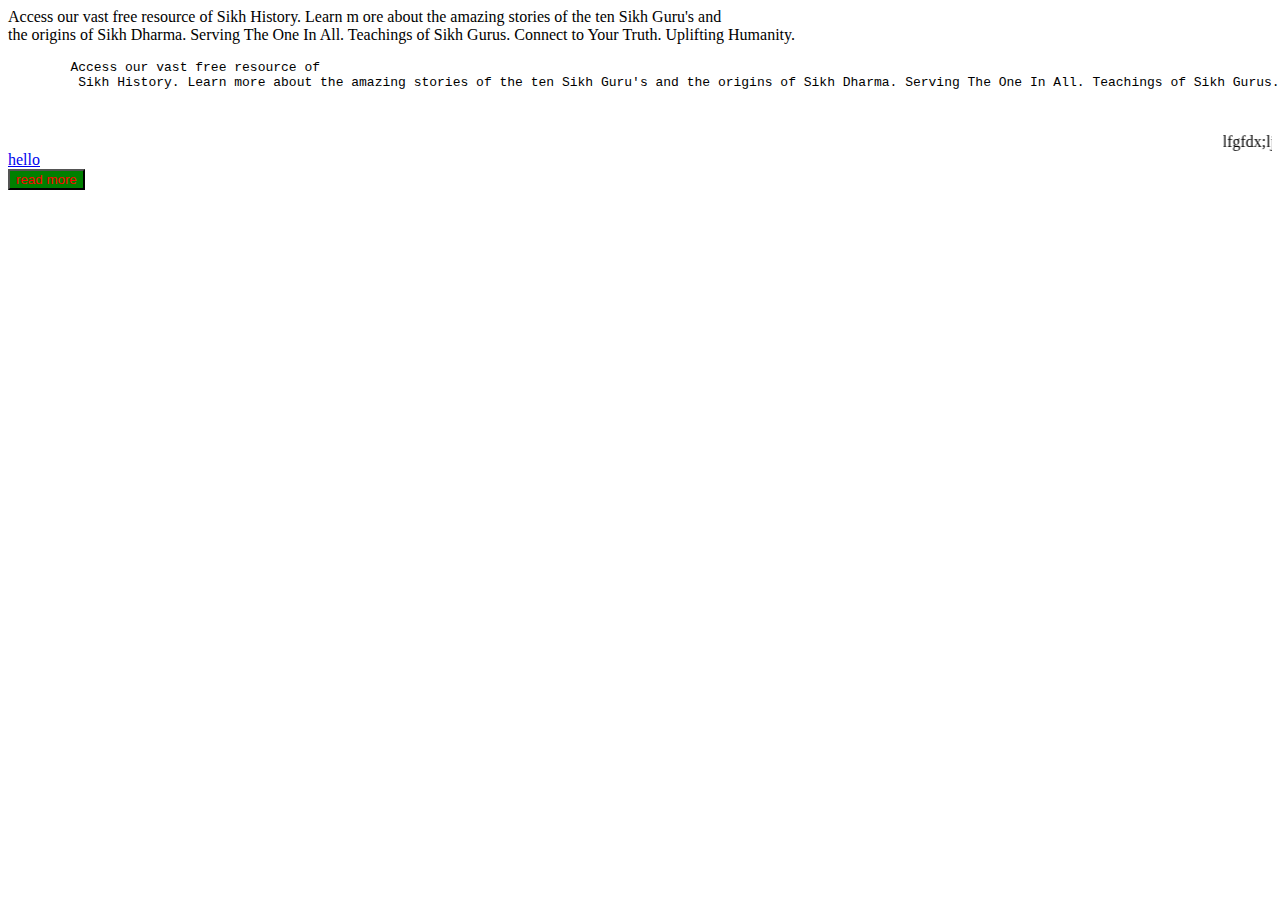
<file: text.html>
<html>
<head>
    <title>hello word!</title>
</head>
<body>
    <p>Access our vast free resource of Sikh History. Learn m
        ore about the amazing stories of the ten Sikh Guru's and <br> the origins of Sikh Dharma. Serving The One In All. Teachings of Sikh Gurus. Connect to Your Truth. Uplifting Humanity.
    </p>
    <pre>
        Access our vast free resource of
         Sikh History. Learn more about the amazing stories of the ten Sikh Guru's and the origins of Sikh Dharma. Serving The One In All. Teachings of Sikh Gurus. Connect to Your Truth. Uplifting Humanity.

    </pre>
    <marquee behavior="" direction="">
        lfgfdx;lj
    </marquee>
    <!-- <img src="fast-food.png" alt=""> -->
    <a href="https://preview.themeforest.net/item/kababi-restaurant-html-template/full_screen_preview/34332845?_ga=2.243685965.953490781.1658914967-1961333413.1645425298">hello</a>
    <br>
    <button style="color: red; background-color: green;">read more</button>
</body>
</html>
</file>
<file: queen_wolrd_wide.css>
*{
    margin: 0px;
    padding: 0px;
    box-sizing: border-box;
}
body{
    overflow-x: hidden;
}
.bg_set_first_cont{
    background-image: url(header_bg.jpg);
    background-blend-mode: darken;
    background-color: rgba(74,74,74);
    width: 102%;
    margin-left: -12px;
}
.navbar-expand-lg .navbar-nav .dropdown-menu{
    background-color: #1d1d1d;
}
.nav-item a{
    color: #f0ad4e !important;
    font-weight: 400;
    padding-left: 30px !important;
}
.btn-outline-success {
    --bs-btn-color: #f0ad4e;
    --bs-btn-border-color: #f0ad4e;
    --bs-btn-hover-color: #fff;
    --bs-btn-hover-bg: #f0ad4e;
    --bs-btn-hover-border-color: #f0ad4e;
    --bs-btn-focus-shadow-rgb: 25,135,84;
    --bs-btn-active-color: #fff;
    --bs-btn-active-bg: #f0ad4e;
    --bs-btn-active-border-color: #f0ad4e;
    --bs-btn-active-shadow: inset 0 3px 5pxrgba(0, 0, 0, 0.125);
    --bs-btn-disabled-color: #f0ad4e;
    --bs-btn-disabled-bg: transparent;
    --bs-gradient: none;
}
.bg_slider{
    background: linear-gradient(150deg, rgba(2,6,9,0.93) 33%, rgba(2,6,9,0) 77%), url(large_QT-Second-Floor-Nawabi-Audience.jpg) no-repeat fixed center center;
    height: 500px;
    background-attachment: fixed;
    background-size: cover;
}
.bg_slider_2{
    background: linear-gradient(150deg, rgba(2,6,9,0.93) 33%, rgba(2,6,9,0) 77%), url(large_QT-Second-Floor-Meeting.jpg) no-repeat fixed center center;
    height: 500px;
    background-attachment: fixed;
    background-size: cover;
}
.slider_text_h5{
    margin-top: -377px;
    font-size: 65px;
    text-align: left;
    transition: 0.7s !important;
}
.explore_btnn{
    padding: 10px 50px;
    border-radius: 10px;
    border: 1px solid #f0ad4e;
    float: left;
    color: #f0ad4e;
    background-color: transparent;
    text-transform: uppercase;
}
.second_section{
    background-image: url(imgbgcategory.jpg);
    height: auto;
    background-size: cover;
}

.best_food_h5{
    font-family: 'Open Sans', sans-serif;
    font-size: 18px;
    line-height: 32px;
    text-align: center;
    color: #292929;
}
.choose_h5{
    text-align: center;
    color: #292929;
    font-size: 52px;
    text-transform: uppercase;
    font-weight: 350;
}
.slider_box{
    height: 250px;
    background-color: #dddddd;
    border-radius: 5px;
    transition: 0.4s;
}
.slider_box:hover{
    background-color: #f0ad4e;
}
.slider_box:focus{
    background-color: #f0ad4e;
}
.icon_set{
    font-size: 55px;
    color: #f0ad4e;
    transition: 0.7s;
}
.cheeseburger_h5{
    color: #f0ad4e;
    margin-top: 30px;
}
.arrow_i{
    color: #f0ad4e;
    font-size: 20px;
    margin-top: 20px;
}
.slider_box:hover .icon_set {
    color: white;
    transform: rotatey(360deg);
}
.slider_box:hover .cheeseburger_h5 {
    color: white;
}
.slider_box:hover .arrow_i {
    color: white;
}
.left_hover_img{
    width: 90%;
    margin-top: 140px;
    transition: 0.5s;
}
.left_hover_img:hover{
    margin-top: 100px;
}
.left_center_img{
    width: 90%;
    transition: 0.5s;
}
.left_center_img:hover{
    margin-top: -40px;
}
.left_right_img{
    width: 90%;
    margin-top: 200px;
    transition: all 0.5s;
}
.left_right_img:hover{
    margin-top: 160px;
}
.right_w_c{
    font-size: 32px;
    line-height: 42px;
    font-weight: 250;
}
.discover_more_btnn{
    padding: 10px 21px;
    border-radius: 10px;
    border: 1px solid #f0ad4e;
    background-color: transparent;
    color: #f0ad4e;
}
.left_whetter_img{
    width: 100%;
}
.back_acct{
    height: auto;
    background-image: url(romain-briaux-G7eI_KNp7iw-unsplash.jpg);
    background-attachment: fixed;
    background-size: cover;
    background-position: bottom;
    padding-bottom: 50px;
}
.best_food_h55{
    font-family: 'Open Sans', sans-serif;
    font-size: 18px;
    line-height: 32px;
    text-align: center;
    color: #ffffff;
    /* margin-top: -150px; */
}
.choose_h55{
    text-align: center;
    color: #ffffff;
    font-size: 52px;
    text-transform: uppercase;
    font-weight: 350;
}
.hover_dish_1{
    height: auto;
    width: 90%;
    padding-bottom: 10px;
    background-color: white;
    margin-top: 40px !important;
    margin-left: 40px !important;
    border-radius: 5px;
    transition: 0.5s;
}
.hover_dish_1:hover{
    border: 2px dashed #f0ad4e;
    transform: scale(1.1);
}
.raww_h5{
    font-size: 27px;
    line-height: 32px;
    font: italic !important;
    font-weight: 200;
    color: #f0ad4e;
}
.candied_p{
    font-family: 'Open Sans', sans-serif;
    font-size: 15px;
    line-height: 22px;
    margin-top: 0px;
    color: #7e7d7d;
    padding-left: 9;

}
.doller_h1{
    padding-top: 32px;
    color: #f0ad4e;
}
@media screen and (min-width: 320px) and (max-width: 520px) {
    .hover_dish_1{
        margin-left: 0px !important;
        width: 100%;
    }
    .doller_h1{
        text-align: center;
    }
    .candied_p{
        text-align: center;
    }
    .raww_h5{
        text-align: center;
    }
    .bg_set_first_cont{
        width: 112% !important;
    }
}
.family_package_dish_img{
    height: 400px;
    background-image: url(img1gallerybox.jpg);
    background-repeat: no-repeat;
    background-size: cover;
    margin: 20px;
    
}
.family_package_dish_img_in{
    height: 100%;
    /* width: 100%; */
    background-blend-mode: darken;
    background-color: rgba(0, 0, 0, .5);

}
.family_package_dish_img_center{
    height: 400px;
    background-image: url(panipuri-74974_960_720.jpg);
    background-size: cover;
    margin: 20px;
    transition: 0.5s;
    overflow: hidden;
    /* margin-left: 20px; */
}
.family_package_dish_img_center_in{
    height: 100%;
    width: 107%;
    background-blend-mode: darken;
    background-color: rgba(0, 0, 0, .6);
    margin-left: -10px;
    /* display: none; */
    margin-top: 400px;
    
}
.family_package_dish_img_center:hover .family_package_dish_img_center_in{
    /* display: block; */
    margin-top: 0px !important;
    transition: 0.5s;
}
.family_package_dish_img_right{
    height: 400px;
    background-image: url(large__MG_5068.jpg);
    background-size: cover;
    margin: 20px;
    overflow: hidden;
    
}
.family_package_dish_img_right_in{
    height: 100%;
    width: 107%;
    background-blend-mode: darken;
    background-color: rgba(0, 0, 0, .6);
    margin-left: -10px;
    /* display: none; */
    margin-top: 400px;
}
.family_package_dish_img_right:hover .family_package_dish_img_right_in{
    /* display: block; */
    margin-top: 0px !important;
    transition: 0.5s;
}
.arrow_h5 i{
    color: white;
    float: right;
    padding-top: 40px;
    padding-right: 29px !important;
}
.arrow_h55{
    color: white;
    padding-top: 200px;
    font-size: 32px;
    font-weight: 400;
    text-align: center;
}
.arrow_p{
    text-align: center;
    color: white;
}
.arrow_h55:hover{
    color: #f0ad4e;
}
.butn_center{
    padding: 10px 20px;
    background-color: transparent;
    border-radius: 5px;
    border: 1px solid #f0ad4e;
    color: #f0ad4e;
    text-decoration: none;
    transition: 0.5s;
}
.butn_center:hover{
    color: white;
    background-color: #f0ad4e;
}
.meet_black{
    height: auto;
    background-color: black;
}
.professinal_h5{
    color: white;
}
.chefs1{
    height: 400px;
    background-image: url(img1teamavii.jpg);
    padding-top: 400px;
    overflow: hidden;
    transition: 0.5s;
}
.chefs2{
    height: 400px;
    background-image: url(img2teamavii.jpg);
    padding-top: 400px;
    overflow: hidden;
    transition: 0.5s;
}
.chefs3{
    height: 400px;
    background-image: url(img3teamavii.jpg);
    padding-top: 400px;
    overflow: hidden;
    transition: 0.5s;
}
.chefs4{
    height: 400px;
    background-image: url(img4teamavii.jpg);
    padding-top: 400px;
    overflow: hidden;
    transition: 0.5s;
}
.chefs1_in{
    height: 150px;
    background-blend-mode: darken;
    background-color: rgba(0, 0, 0, .7);
}
.chefs1:hover{
    padding-top: 250px !important;
}
.chefs2:hover{
    padding-top: 250px !important;
}
.chefs3:hover{
    padding-top: 250px !important;
}
.chefs4:hover{
    padding-top: 250px !important;
}
.thomas_h5{
    text-align: center;
    color: white;
    font-weight: 400;
}
.main_chefs{
    text-align: center;
    color: white;
    font-weight: 400;
}
.icons_chefs{
    text-align: center;
}
.border_icon{
    background-blend-mode: darken;
    background-color: rgba(0, 0, 0, .4);
    color: #105aec;
    padding: 11px 15px;
    border-radius: 100%;
    transition: 0.5s;
}
.border_icon_2{
    background-blend-mode: darken;
    background-color: rgba(0, 0, 0, .4);
    color: #1DA1F2;
    padding: 10.5px 11px;
    border-radius: 100%;
    transition: 0.5s;
}
.border_icon_3{
    background-blend-mode: darken;
    background-color: rgba(0, 0, 0, .4);
    color: red;
    padding: 11.5px 10px;
    border-radius: 100%;
    transition: 0.5s;
}
.border_icon_4{
    background-blend-mode: darken;
    background-color: rgba(0, 0, 0, .4);
    color: white;
    padding: 11.5px 13px;
    border-radius: 100%;
    transition: 0.5s;
}
.border_icon_4:hover{
    transform: scale(1.2);
    background-color: white;
    color: black;
}
.border_icon:hover{
    transform: scale(1.2);
    background-color: white;
}
.border_icon_2:hover{
    transform: scale(1.2);
    background-color: white;
}
.border_icon_3:hover{
    transform: scale(1.2);
    background-color: white;
}
.ice_cream_bg{
    height: auto;
    background-image: url(imgbg-countto.png);
    background-blend-mode: lighten;
    background-color: rgba(255, 255, 255, 0.9);

}
.professional_h55{
    color: #1d1d1d;
    font-size: 24;
    font-weight: 400;
    line-height: 1.5;
    text-rendering: optimizeLegibility;
    margin-bottom: 15px;
}
.frof_count{
    font-weight: 800;
    font-size: 29px;
    line-height: 12px;
}
.set_hover_empliment{
    transition: 0.5s !important;
}
.fast_food_blend_hover{
    transition: 0.7s;
}
.set_hover_empliment:hover .fast_food_blend_hover{
    transform: rotatey(360deg);
    color: pink;
}
.booking_table{
    background-color: #f9f6f0;
}
.booking_table_h5{
    color: rgb(48, 48, 48);
    font-weight: 400;
    line-height: 1.5;
    font-size: 29px;
    text-rendering: optimizeLegibility;
}
.fillup_p{
    color: rgb(78, 78, 78);
    font-weight: 400;
    line-height: 1;
    font-size: 17px;
    margin-left: 2px !important;
    text-rendering: optimizeLegibility;
}
#cars{
    width: 95%;
    height: 62px;
    padding-left: 20px;
    border: navajowhite;
    font-size: 18px;
    color: #202020;
    outline: none;
}
.email_adrss_input{
    color: black;
    width: 95%;
    height: 62px;
    padding-left: 20px;
    border: none;
    outline: none;
}
.item_slider{
    height: auto;
    background-color: #ebe9e6;
    overflow: hidden !important;
}
.overflow_img{
    height: 250px;
    width: 100%;
    transition: 0.5s;
    overflow: hidden;
}
.hover_img_in_flow{
    
    width: 100%;
    transition: 0.5s;
}
.hover_img_in_flow:hover{
    transform: scale(1.2);
}
.designing_with_code_h5{
    color: #292929;
    text-align: center;
    padding: 40px;
    padding-top: 20px !important;
    font-weight: 400;
}
.williamson_h5{
    text-transform: uppercase;
}
@media screen and (min-width: 320px) and (max-width: 768px) {
    .lnkimg {
        
        top: -81px !important;
        right: -13px !important;
         
         
    }

}
.slideimg {
    filter: grayscale(100%);
}
.slideimg:hover {
    filter: grayscale(0%);
}
.footerbg {
    background-image: url("footerbg.jpg");
    background-size: cover;
}
.lnk {
    color: rgb(234, 232, 232);
    text-decoration: none;
}
.color {
    color: rgb(234, 232, 232);
}
.lnk:hover {
    color: #c8a96a;
}
.btnright {
    padding: 15px;
    color: white;
    background-color: #c8a96a;
    border: none;
}
.btnright:hover {
    background-color: #cc9d40;
    
}
.input {
    padding: 15px !important;
    border: none;
    display: inline !important;
    width: 80% !important;
    border-radius: 0px !important;
}
.input:focus {
    box-shadow: none !important;
}
.colour {
    color: #c8a96a;
}
.footerlnk {
    color: #c8a96a;
    text-decoration: none;
}
.footerlnk:hover {
    color: rgb(234, 232, 232);
}
.lnkimg {
    height:100px;
     width:90px;
     transition-property: transform;
     transition-duration: 1s;
     position: absolute;
     top: -118px;
     right: 169px;
     cursor: pointer;
     
}
.lnkimg:hover {
transform: scale(0.9,0.9);

}
.animate__rubberBand{
    transition: 0.8s !important;
}
.butn_center_in{
    background-color: black !important;
   
}
</file>
